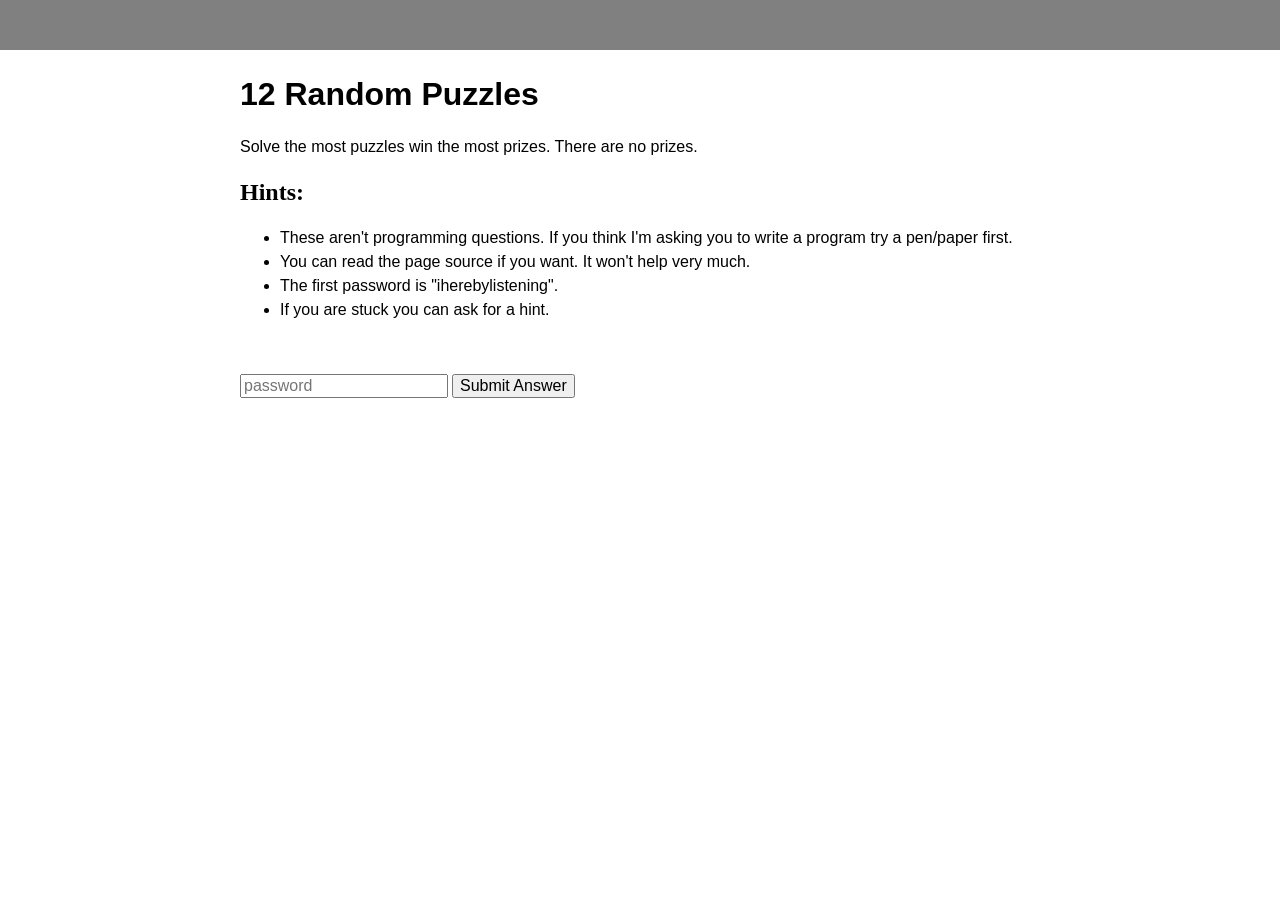
<file: index.html>
<!DOCTYPE html>
<html lang="en">
<head>
    <meta charset="UTF-8">
    <title>Puzzle Hunt</title>
    <meta http-equiv="refresh" content="0; url=level/0.html">
</head>
<body>
    <a href="level/0.html">Start the puzzle hunt</a>
</body>
</html>
</file>
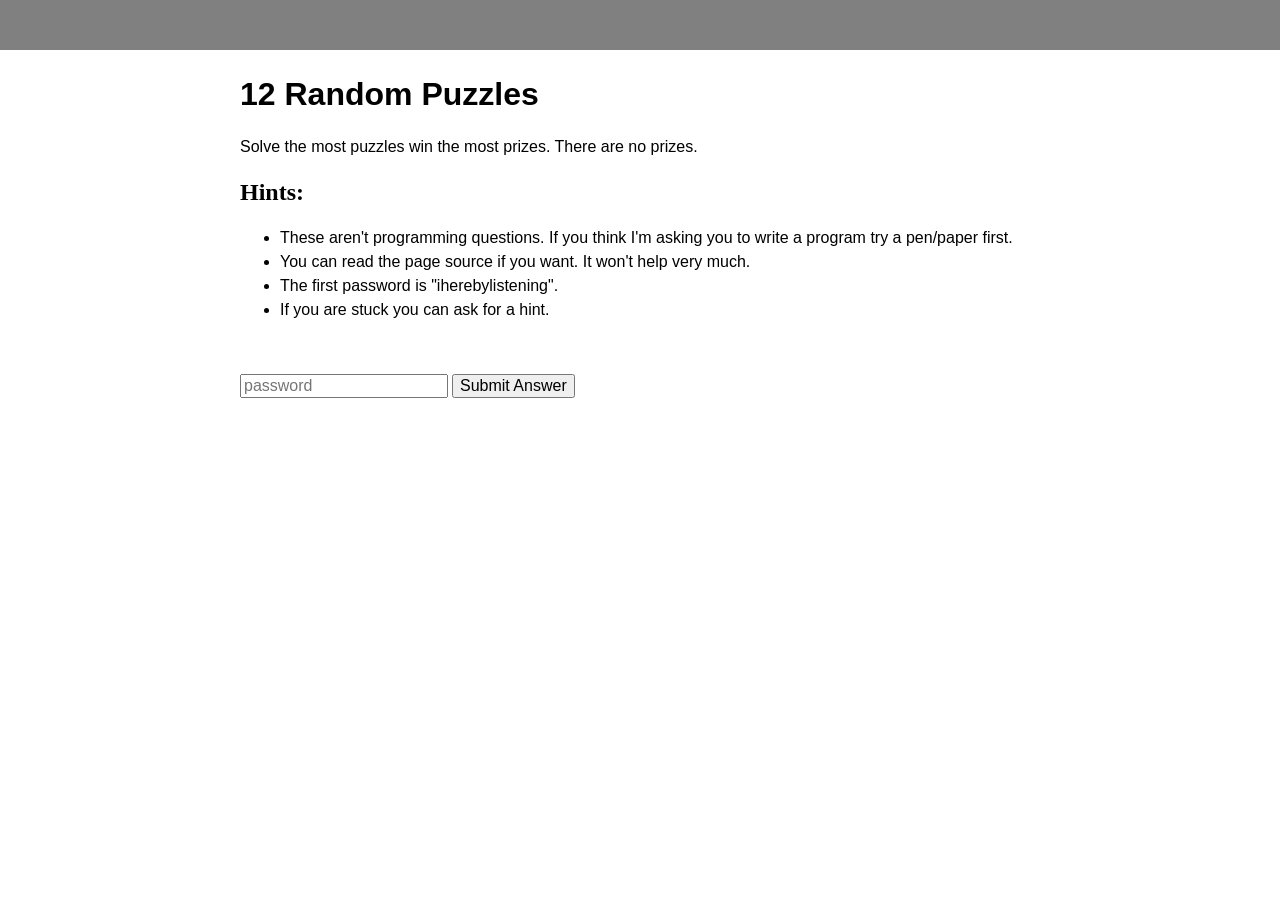
<file: level/0.html>
<!DOCTYPE html>
<html lang="en">
<head>
    <title>Level 0</title>
    <meta charset="UTF-8">
    <meta
        name="viewport"
        content="width=device-width, initial-scale=1.0">

    <link rel="stylesheet" href="https://cdnjs.cloudflare.com/ajax/libs/font-awesome/4.7.0/css/font-awesome.min.css">
    <link rel="stylesheet" href="../assets/style.css">

    <meta http-equiv="Cache-Control" content="no-cache, no-store, must-revalidate">
    <meta http-equiv="Pragma" content="no-cache">
    <meta http-equiv="Expires" content="0">
</head>
<body data-level="0">
    <main>
        <div id="outer-container">
            <div id="redaction-message" class="redacted-hide">
                Sorry, wrong password!!!
                <br>
                Url must end in /level/{this_level_number}.html#{previous_level_solution}
                <br>
                Or go back and submit your answer on <a href="-1.html">level -1</a>.
                <br>
                Note: This is an error message, not a puzzle.
            </div>
            <div id="level-content">
            <div id="nav-bar">
                <div id="level-nav-header">
                    
                </div>

            </div>
            <div id="main-container"
                
            >
            <div id="inner-main-container">
                <h1>12 Random Puzzles</h1>
                
                    
                    
                    
                        <p>Solve the most puzzles win the most prizes. There are no prizes.</p>
                    
                    
                    
                    
                    
                    
                
                    
                        <h2>Hints:</h2>
                    
                    
                    
                    
                    
                    
                    
                    
                
                    
                    
                    
                    
                    
                    
                    
                    
                        <ul>
                        
                            <li>These aren't programming questions. If you think I'm asking you to write a program try a pen/paper first.</li>
                        
                            <li>You can read the page source if you want. It won't help very much.</li>
                        
                            <li>The first password is "iherebylistening".</li>
                        
                            <li>If you are stuck you can ask for a hint.</li>
                        
                        </ul>
                    
                
                
                <br>
                <br>
                <form id="answer-form">
                    <input id="password" type="text" placeholder="password" autocomplete="off"/>
                    <input id="level_button" type="submit" value="Submit Answer"/>
                </form>
                
                <br>
                <br>
                <br>
                <br>
            </div>
            </div>
</div>
        </div>
    </main>
    
    <script src="../assets/static_behaviors.js"></script>
    <script>
        InitLevel();
    </script>
</body>
</html>
</file>
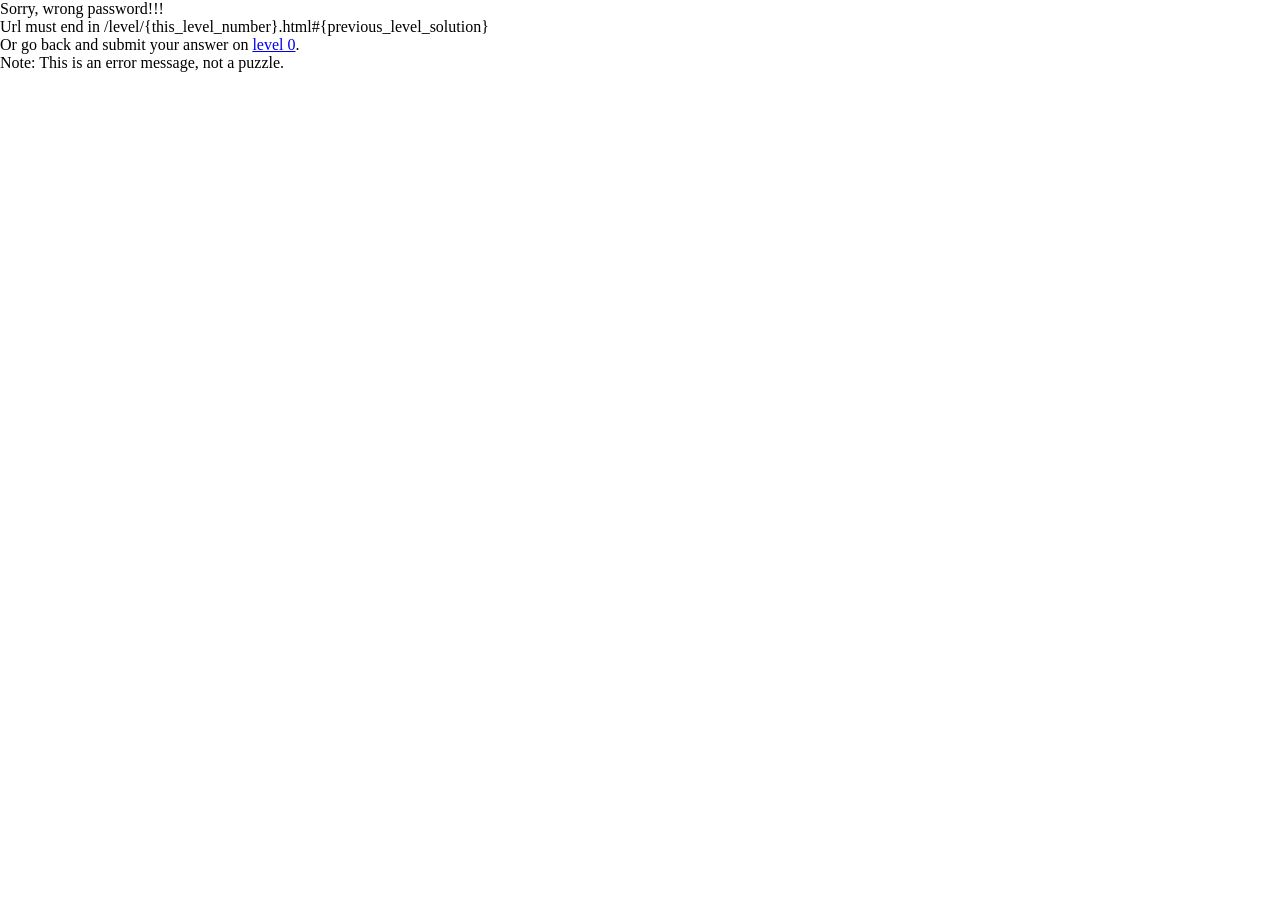
<file: level/1.html>
<!DOCTYPE html>
<html lang="en">
<head>
    <title>Level 1</title>
    <meta charset="UTF-8">
    <meta
        name="viewport"
        content="width=device-width, initial-scale=1.0">

    <link rel="stylesheet" href="https://cdnjs.cloudflare.com/ajax/libs/font-awesome/4.7.0/css/font-awesome.min.css">
    <link rel="stylesheet" href="../assets/style.css">

    <meta http-equiv="Cache-Control" content="no-cache, no-store, must-revalidate">
    <meta http-equiv="Pragma" content="no-cache">
    <meta http-equiv="Expires" content="0">
</head>
<body data-level="1">
    <main>
        <div id="outer-container">
            <div id="redaction-message" class="redacted-hide">
                Sorry, wrong password!!!
                <br>
                Url must end in /level/{this_level_number}.html#{previous_level_solution}
                <br>
                Or go back and submit your answer on <a href="0.html">level 0</a>.
                <br>
                Note: This is an error message, not a puzzle.
            </div>
            <div id="level-content"></div>
        </div>
    </main>
    
    <script type="application/json" id="level-data">{"salt":"xp8gfzhtN7FwHB9D9sSLKA==","iv":"bLW1kT2lMlGt4XSK","ciphertext":"xGr9ZmRAiF6bMcNfa9PsH8pfwz55JPtCKY9V2pD1ocJti/GogndI7YGDaoGcozCu0/WaThVy5VBg6pVY00Fc195dJ0DE1Ahmevui1fGdJIR3tqo5rbYrByMNeHcLhirHRGIB7peC/JHZHUEfV+XzqqH78z8KgB3geXo6NBry5Bs00iT1qa5Jtmi9e06WJrZFIutMwIo9mq8a/MOh4x5NyNNnH4J5Us/9Yqk3axYsBZxfgVW+KSV6lDTudxH5b4mf9sBTz6bDStuKY6043jCj9ZlX8/SCwlGIwVAdp6PchLK/7c0rs5WZzHpXaLcVa0lruDlpcC5Y8V4ZaQCvBvYu2QxbGKtpv07f4l1gT0BaqqTfMiXrU3oeNa/bDjHoi+c1za0U+8mhHFmkx3y7rDBkZpx3pVJZtm/NzSQk58mbKH5PbNMWl6ar9yffablMRubWPViwS8lsThu+T0E9WU/lfmRBts5B6aKyO1kCWKe2RR1xPAGN9WUJjBcwCYcTO32gNOcAxyc95dKd7YR9GbGUz5x8y0oKemJqwbHa7uHt3Ox2DdQUIGkwxcPbgWnX5mCcU/hGY8iTs33faueC4KtLrvHuOP1QNPxHMxO/sXP6LuIHtMBXtU6CjXCY8t5kA9x6q357jnIVzIY0Kt0VonbiGDfCphhiV+4KERAa+Y8PM5hPHiZmkURJSdC76YV3qTuYp0CvukJOluTGDjIONLW6LV7B1jK77PHwPgkO6MeKO3D8RpxeYcYfpGNg69lYqKUFYUpC+ybgBtnhaWLPMH2tFA/ugbWMBiOl84Dp2kdz9Ju+bh70sNkttnb4wYy1AlT3+scI/as7PwuR5Dslk0QWAv5PP574HDQ89xOBfe1uB+9dWSyiN6+SipA9c+rR07LSdPjm1zflDAkeFFjNN75SHL+dH/ZKUsvrYTUNQsq/AtO8bu4Fz92/l3hiAyTTCSlaguqmzeLFtQmpd//dLy/tHYx2thBaJheyk9OAvHUepvqBM4of2ZEfR8LmcIeU8W3fZrvIelZQRfNc+vpOTKypmDrFy7gkAQ30SQ7QlmOgJJyXr2EHalptjnZwIRECTnqGTtAJelzmJp49Dqhc9MBHVmQrf/lXpzXF+q4ZT4+wqB44NwhgqDa7gTDHY/Ws4BKRy6oN34sPF1z0xRE+rjVtqr1fsHqtvdjOiLhwoyxeKIv0pe45JaFLTXmogY1VEbdUYnNgQu0q38LETHTuw9csVuAaII9t0Qtw6mejTklYZN68KiRqvCncPPzag0YXiHM8/rD5pqSy3p9XdPpA6YU1OCSkFbZPEAdVX4dg5bdux8GWNtVpAdFoYM2UwuoHsbGAZj5qVdvPUuMG+hZxtgc9OBkjSIYvE+uMTROZ09x53I3eKSW1X9QpAR4t6p/d9m+VKSS1ekoZwWvNg2eLrCVTbkDNbvOcM4xrjO0otqZZvaKua37T8oZcsSH2s6iIAobRxq65OrBnoKF4SBqVaO+ClljLJ9mJZuWBPZJWS0P+A0g+1Dk8le07dGzpIkPBS/1bE5h6Quhxjjik+BuOw3mYGZo4CwV7gXSkkI+s1RI0/JyRxZpYyvRrOYAwi1io4SLWl4R3nALNacBHnNhpuyZV9tpLkqmvStr6uVI4BMcYVjZbGMEYabT7HzYSSp2RhK4gPABi2TZ6hKwPThe9x+QRwxYXOFejuEvB1LxzyHuVEI1K3sdhPtrsJ8GUyrUY+l4alaTk2V1/sLTadmVBOG4kGY2wm/3bMEZ5APWXUhWX+xUFjKdr9HvY5IfApus7s795K9bArROg4xfQVubngqUfUhN551MTRB/bKOU9LhDmpzZ1/LFsduRB+LjmEBfVYJZRw7Ec6/tZYkcbdiYDzCUGI8LcJJQVTs46lCydQueNHaD5wT+jLiJZD5icm8bw2k4VBh+C7x94BnoCuG+SLGnrdgJMSJfq5RZ99WrLWsFmeZ6akvSB1vzqzZA+EA==","iterations":300000}</script>
    
    <script src="../assets/static_behaviors.js"></script>
    <script>
        InitLevel();
    </script>
</body>
</html>
</file>
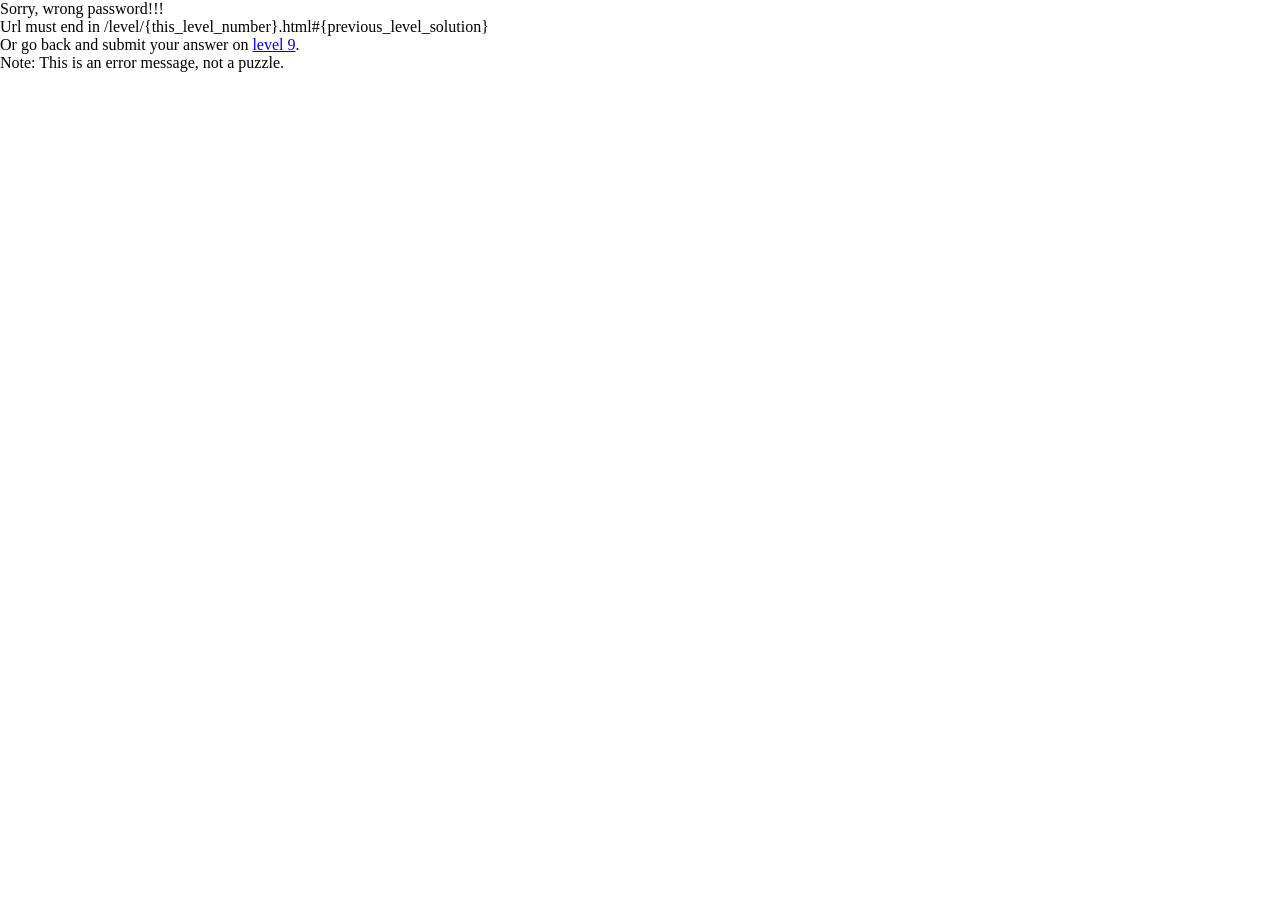
<file: level/10.html>
<!DOCTYPE html>
<html lang="en">
<head>
    <title>Level 10</title>
    <meta charset="UTF-8">
    <meta
        name="viewport"
        content="width=device-width, initial-scale=1.0">

    <link rel="stylesheet" href="https://cdnjs.cloudflare.com/ajax/libs/font-awesome/4.7.0/css/font-awesome.min.css">
    <link rel="stylesheet" href="../assets/style.css">

    <meta http-equiv="Cache-Control" content="no-cache, no-store, must-revalidate">
    <meta http-equiv="Pragma" content="no-cache">
    <meta http-equiv="Expires" content="0">
</head>
<body data-level="10">
    <main>
        <div id="outer-container">
            <div id="redaction-message" class="redacted-hide">
                Sorry, wrong password!!!
                <br>
                Url must end in /level/{this_level_number}.html#{previous_level_solution}
                <br>
                Or go back and submit your answer on <a href="9.html">level 9</a>.
                <br>
                Note: This is an error message, not a puzzle.
            </div>
            <div id="level-content"></div>
        </div>
    </main>
    
    <script type="application/json" id="level-data">{"salt":"bmCwB0eqydT5X/asbJtnhw==","iv":"yDmqnb9FdCEKryIS","ciphertext":"udDeH4qyyFH/fFHJRBvN73G51xU8NLGREc4sK8K78aE6dSEBaJNG/ymeW4GEadzym6+Kd4ayjDr40tbE4p1HO+nH5F49lUhzxyUZAMwY834gzpFjuZDYJ+3KmVJoTIhVdrwsrk7y90swpFRY5SdJV1Zg0arLF6LPmC/TojFJODtNnZCgpccvoGLno/pdvQrGZw0PxqjMeTRrGWrQ8f59ZAauyYuh+5x3GlSwxQY8uykYZoZHSE7Lz+epYTx1bOdcge3v7QTxWoU+87RFHUzbXII9dAtNrlwldIazY2IYoEmq3OXy9Qhg1hrBSxYrcprZl0sB86E7gLbmpjdk/9FjEp8w+NhiQwFiXr/X7H14yFOPUq8aFrBez5+eNv0hwtN+M3PcWE6bKVXqTmdkqqKm31GLaSWmkHIx/7FBtg9K4hFxi3+JNxZcWgs8o6D+gDpfxBQPZvVBYwsjVCbSXno2DjFmgBg1xe5GK7ZKq3hM/7yLM/jCC1DKzdlFpR1qu3Kqqr8NWv5EsR4Y0DDy4TQgInxJYhluaRmVSE4cwjfF7jEM4l3O1dIUYmwSagac2IdP3p4Eio16wtQ9wY/jcaXXeo5B46iI9tf6FGmA06YDWVNYGkJB+FsAiWPfINsrXhW7SQ42U+qJJt20CxOyMYNFriTK3ClMfOMYsZms4lZjOAquQzXu5QIUyFRrsKEjLzYzgdfTW7Ir634uJcsmvgHV6wBK0nJAE/C0QGjS87Xy4e4MrlIBBGBGCj96mv4zNSUbAhjSxkKucm6jIUlIX4HFfnW6Diu9DL5gQHKGYPL3r4lsWquqxQ/2Q9dLlTCwkiKQYjJHJxevX4jF8spVtIWOLP8+wamo5Y1SARpeSKB4R/xa9Ox/Hdd35ooqWoEjoGjQMUEHWYng7HN/U5YIC1VavGdPur5dcNgQrATHSVa3Ja53JVei+eAAXnHWFqasnDGeTLxgkLOirPQb+wjGFx0uIs3yGt5GOBBj1Be6jbPZ+1NOMpcGNVugy8TUEeC7jVmxEYH7EtOY6bdIr8Ib/nAJQdA3prt1W9q6klC0wjgLKqZHdOwa1q3FQfLmqi7hbOlG8DNJVJ3L9A4Y3PofAe0niYgHkSHvrXo+bEN/aJviN8MBxlmrQliHzX6otAIj1vS6+k+AO/BkkrWgOwxwjpLXAWT19kur8wM37W1X+JNg1ubW7HEn3cuW8Mv8LT0NVWO01lupE4pjQjcHiPMLDLfW02xJr4Qdxn0khm2wLzMhsLcSC7QA/qOLLTak2lx8aC5NpYgU2ApJz5TGBiqBuOZ9nhTrQPi6pS23z8uqP/D7d5cjlN3twfBv6IX/0t1fUMctWM1mu66mTCeXr4RjpLNxTqCL3q341v1Ij4GjSDT0TPI/MjKlj94jyYhEPF1wffRHABkYfmncwJsDm/jLsU4PjVDfR8dHZFq32ha7E4MgihRD/IM6sIvyPo3gc1G9sCBSOJG9Z0VxO8DZmF35JC+SmwKh7a67DVrz0rFYmE9iCgH9mLb/o7PXcy4VtbDx1tRq56o2kxbK7T6yR0VWpdQPBuPnnB2ktNOKXr1X3/59cYqWHWy82Z1XtqXD6KvIkAvQ31zDlKgyg6bcub0ADIsOBPSby5j/tLQRvfhgP5rCZT2v+rLUfImuZkQJxCdb00yM8POV6prgHT/Qw0fztROzYIopXg67WKdvkM8y4OnLxf1xnPEaQZfqowo2HiWw/x/I34g2kg+1VpNxkAYBvhmcgKovXdH6saRMtvaUd7x7Ozj5bGoJ/uh5Jirxc/MFbi+fb0tRor53QFn2GNx/D2I5ry3GptYqKHAiU+0/HY6KQqrNdzsDyd9WUtIIWMFYPOZA9Ggj6LmY97hjC9arbVxXIRnro1WMm3p+T8fc5O+azLbbulvXpmhHeWtZf9EiFDycEM+rdhpDnu2E3rLvdaReZE5S1XKUmAM0Un4j1L6NhLZ+lZENIxQ1+UZ2rMeEZtaAx1ESaO/sYMSbGlUr1V+tkkbsKIfVM6bOsRMU3Bv9Ki1SX7wBTHpg4/cb6aj38AULtC0ngLpFhR7NCXBvLhjA1iUpL74lUs7t667YEql3u+fSnq9s+hlYoLIHykX9ZJtDbTz1AYvCdFwQMD5RwqYAQ4qnpVbt+RmztILMC80oTkmmTOdnYL+m7rylxyvdh/HPLr4GIW1yj9fj2V/WAWIznsNIB6dFWRYR+k7a1KsAGz78gmaAYOQvuA779X0Kf5ykHwX6JfgA+BuH4JLVdBqVhGJ/CIzjY6/d6iQ0IhEMHA7dsdf0xTMJvE4wR6Ueu30W333Vk8gYwKlp2ly41DgzMNtsDmwB2emO8rIZFeAs0qAvhSFjrUuTqLp+i6UZDF2pwkgpL7ZnPd4d++ZNDoKn/HpicyAa6gg2uEShTtHaZqZ8S510KtZNEtZjdWrExARsuVlqYWznMTNMOQefyFeey+5Sk09RMPVGUjxtpm9XWQLKd3ZRNupnBP64dlmvDum2tapiLyX7Ragol5s7eNHuyM7+X5Qqt19hmLApjIR8GkC363kxu3+QXUxeSYRTstNgHM91nsKkG0fN9LRL0Z4FHJ/IUiIeU0/XTf71Y3mGHwrHcJqSvPEblSFcKuw9L3K4Q9+JtAvaJx5+KZ01kQ6r4Zt9JvWc6F14eHOKMJR1DfGo91/caVFqbgGUAHkQ7t1b+R9uxQTEfuGx8biDe22QMitJXVLM6LqxOmVwQ9vQVgEI2EUSbj1M+qDyyQtwnjnfZGBEwzQMJKCsyY39zBpTw8zZeT1fZ82vGaGR+IBpNg5lJstTWvMHF07K0EEEesJrrMrK9v4gUDkFg/R0ZdIK89WRVPd/dLl+mLzDumROopG6QakYw8Fbr6kcZrzJUZiYkPfLOC2P0TVUUSpRW0pKjnkYrTvDQpdtJIRgdjjB75B97RjnvKkd/B2CV/j2BXR8EEoQPgmhj+u6Fin2nN5/bwDKT/8zo1krPyA4odK0I2Bah4ItnS2/X6R9m7+LiVhC+GevCWQMT1PQNQSIPePx5fsPUF1cAnVTwHyLw3nBfBez/uTet0mFXZipsT2xoerXk/Fk42o8b4LhMW8Ny0ogySkMtRJCqJv/SXXJ/OODZBz2WdwEb9+TnfYm6cuL37TdwD+ceo8/[base64]/rb9eeOKnBrPI8L5t4owU1usLk4isLunMYa/3oU8ReqbT3s55kISKih4kMMBc9DFVL39xauYUHBFhHyiBNr40Do2tul6jVzo23tGYTsaa21oO4RV4jnhOibo1SHBYNTglqLA/WLaK4618rFMgfiOMTdcMnUGr2Al/EOgIUsO9h4N+32gHg7J1jWkcnsOsmQE/x6WJqccFSKjePRf3qMqPyc146X7stlgupQfH+P5bxkfpvRSGnjK3TqIwVib31PyxCJQiNWMGxi0SdA3JDNYq8GMG9jGoED9R2jbvq/NwxUcEQzXOO02VgsVHzEDWnGrgkG3r2CHtp3suXCS8VyYi4vmwoqd/P+mUOFbJpGGinOmggEikfy47d2Gsa4Ko2FoV+VpSxCktLjTujAym6OlnP1mwPYWc4kTjkXXgtAl8vMM01x8zSPU4YNAWwf6wLxII8dXYpKQX3VTSlAsnm4HViTwcL1Aa1DHgUXanuSNrhC8aRcfCH/+EvkUnuIE+/OHZ/+9/p3y/BE3vAXD/tGJSSpEnBcJZWaeKS+P22NdOo1Dj2ibfbf9Ly/EPGf1vxWvPP0SDgPwDxtYrzjOAI9026HQO1W/yqadOgttA5H2BFZr6BujXZvwJn7qs7pqYMYrXyJH59jpo21BmykMpdEVU4GkzqKYE5hrF1KWAE4a1v3B3NUFwk3Sgx/lFaolynh8qWPbTJeKGaiFdOl2Zp5CEMoVp+Iw6f56gJKvfz6VGr63vJ9Mu7qiuWV42S3avyHRmmB2jgdPKNAPdLRB/ufljxUKMRCaM9GBy86cwLn7jTcYIA4vbXMoHtLvQ2h3kmS+W+dHqeixsRyFWd+2GL/SwAMkCvrWJ3gBWVElTaoWz/mU8AYflOmcRaX+ZKtzhlR4oLXGfoiwy0YhR5PvW1V8Q3trtfilkaS9oIrWQTVmDrKnKTU7/qfZaoLtl117nYtbFtAXdvt4OnARepnGtcf6TzOhilGEIZZh1kkvWHTt1bRkGJWuyNMHM18pXKFWswNzkYP4LixmC5RyvtWn+bORc0EreF0dIuoF64NSLbVtQc7hTalmWUyRfIUyqxqHLf5HsK/Gta3oFh/u4yy04VeJ81RJrg3Jdj+zdDUDJH9HX6sw/n0z82zCxIEYOz25y79QvMlaWHZL/SF4sgVRz6Mer5uWUdcgt5YZPRDh6B2OaGe3wcqLvjGWghf4EpGu1g+/XapYEvOo5/4oqnxfYhs/Ab+LeZWrzRsOPr0/DrXwZe11RMK5Tmq6RkNRSEArbfkE5qcVy4eV37RdkLHPgc36I4dOen2Xym2BKV28lrw4EiarG526WqjG50rezIzYGkYUJR3bu2w5k7IoKEGtTfpO5izpRrBDTgFIkuEXcSZ7bjZtHeja8DurRsTWSdvVZx/YVIW7lwfHbjTkr4DyhQDbTO20GqldMIqHrjfT2snLXlOsMilYR3Wm10VWWZuCtpSkauVYJg7m/jXoVccS3vZE0LCksyiesD+PP9fPU+33kdthKIrE0iYGQ2R/aiGgAst3yI9OAkLYSzIc0uGO2k00D4NYSASgxtLjAkApPtWceQ5955+QJ8keMRK5AhKkpC1urfITV9T+c4uCBKu6L85hzl7xHB2RlUYzRNheE66G7Yxaxcxb4l+HxPN6gMX9XVSllfNxWQLQOWNgKJQvRiitJA/Efd1Q0NXjor/Gzd7jKgAbijQYbiwMrBYapGJ7KlbrsNxIW+j2AtOBHkpSqRh+QeASqGoCk31VY6jEt0vkRKWTi44mnUF3jE3uWlrBa3BLzExv8zx+6ga7d4uXhkvBeBo7/[base64]/mDzBGC2PQr97X4RymM2DbFozrwx6OHY2gsIMPiuD6dr/wDzmtS7UsAPhqMGAo1fMTuAU+i9MODP0jawJ1M8zjZFoizgV1c8Eh/b1izHE64LqvlMmioBiltCZGSEZZt68v10QWWECqdBDurphfzt1BFQhINcC0zcyTjYbgyI5sdBL6WCR0Ck+CoZY7lincZV9dzvzkcwiG5SN4XoLQnzFszhJMLX0oLu7d5/YMtjA1YdH7oaDf+QMxBhjIkiEzDlwy8989I8d96B7J9ra6Fwc4jL4H//7Gjh69Nd8AppJONeM5CCQDvivXMRW8tsc2ysWEuWzMF46fEvJ9amkOZfjhI46dBKA4bO+jwVgmC3CkVXY0Iub63IN31JAw5bVNmZylwFJNJxblzhYcQj94ZbWYKA2EXfbCifvvqWbUD/DcNkmybjDG1RSzK7uCz5H8pqLoDcTC6vTfQ9Sldwx8uAst3tKRTPFnJcU9ks4Wz2Cwh36INkdMCVvK+42VugmpkT3mK/0tHv/Ql7xiLoeayhDtASE8id+efcRGbuoyd/OUSIbxc+dHzsrbmIUyxl+fQlgT66HKI0LwOncbQJFZlfvC5DvVVQ2KdYsjYE0TNg90nn2/NedFZluo/IcZDuC864P02peWIdu6AAvTdMJlaoxbRfLaQ9lMK7uuAyuStX7R7FgT9UfYYbHNKg+lsjL6ujyWckQNziGPaH1gulfoImBZV7vxRrteH7QZ5MsNmO9iy3AF/PQ+ZEr66GwfCaOY+x6DC60/mBkiI0Kl+Uq+qopa8WKyHNwC+FhT6dOvARRUKThLyujCSwKJZTm+3Lzr8NpK/9IsyOU+r3+ZopHjW+Ok0C152BGN82L0d4xwu8HfORLVzzOLifBE3y1iGYaq84eIfBrJ3KCWfMmli+rffB+b5TT8qNe8y40M1Fswk2VLOZjVwEBr+dnHdel/S0qCqOdCs2HR1QkTBfzD9mT3WKzxGoICRMru1bjFVPX4SEcTE1449X3KXWuapbXQ6EdMu2d/1uXEdVuXdG4h4/wmfcpeKSd4GofnyS9EZofm12u7Fq/O33OgHzdzxWPWLkzaP4YOF8gr2tTdIp2qsyXuqwoDQUKNAZon4RHAr7vxhFr8pRxxMCU/gjPreSzLfPv8O9vWv2PweV0duNB6p4l/Vo9fAWQMDYiqoSHrTY8fL/lF35ewoXBzZ4UPbGUHP8nO9FxMpMtOho58e0PlxCSCqM+dd3REVhSNXRktq1FghR4mJPYyg/OwuhrdkBGi0DcZH/0QgG7C//jagXsNtVgHAyx7mhc4rEuVG0YYc5PjtuxYothhMOSOUPQN+6MP48QVo/TuFm9i/JchZJGBGBSbpbaUK7tqn4mY8zLr+595XkkaroClFPbbns82huKQ5eX8GghIhcABvx1F3eZS2vq99K2hdmKaQyvtOnnSPZN4moD2Sjs0oo3nskob8bH0I1nvS+Xlz+pGSCu3LmcXM5A1V/WRWxK6Myeh0PMTOOPhKfSG4P2gZIMRTOpIpUByILT7KiWX1Qy6U7qNw7fqze5z3d26VDKiceyOFWEyCsmb1TiEYbOtA9bdC43Rors5iNWoRflmngfQi/24wozXBoUzJBV+GbTH7z+kPXAgew3rHOxV8z6CVpmVpoSc0+7CdhPgXXZwb/[base64]/Md3xSMRUfZV3+8ZykH86wR0HeY4KgxfveN6zC3FT0V2Ii5e+CJdAPncFx49vbHs6bozLjSSeaLOrP9o4LO8GiaDmpl0a2zKHX7xF/8H9tUJUDz/C32ZJSMTiSERUDBqrAgSGECQYvLHHM+w7vHzVFwFwS8O3ZhmSB9YFk9bneyKwKBnYqUfs2PwUDeMb6tYCFmleh5A+n8ylyUHU6cWhxBpXoPzGVgq5dwDP8UETrnOkU3DOO3yMvyoShytJKrUTPCWhPv9vS3u3agEQOGrBkY4Sv6+IBlnbzF0Z/Vk2rv+cWRWsPQiYk9IocxQrqxYgZAsOp9OnCkJdkfJ3Fz4bdWme2hyj63e//O1D563531ct0GOkZNMkz3FfkoHhECrEdglVYMMN2YqUsAjtMbNITG5soQ5x1V1H4QMccLWyFDdA0zZ7WrWiY7xuCatnNsFaBvBww5DkSEMOGs2MJGNg15OfXuBpbUzYHfH9aO0fcTJICi43qxJtEirVSFuoN98r+qzNMpDTM/RXvxNRRNPuUXdsq30wqHN7g3X8NMC9KrRjJxnhsSN0q4Vy9Liw74DzpYxd+mmYXSTCE9j0nEgd3sZljGRi6H3wSSsrM2","iterations":300000}</script>
    
    <script src="../assets/static_behaviors.js"></script>
    <script>
        InitLevel();
    </script>
</body>
</html>
</file>
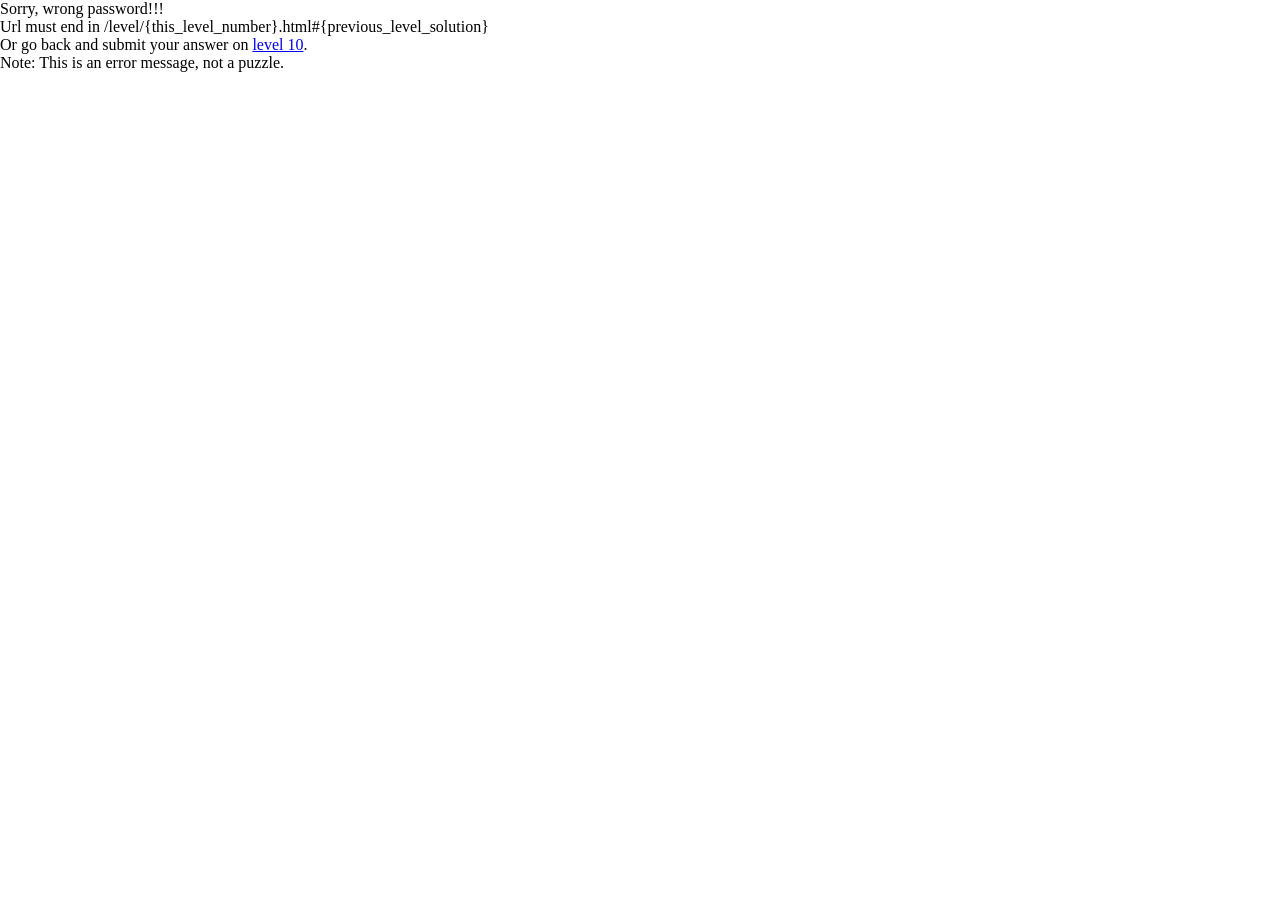
<file: level/11.html>
<!DOCTYPE html>
<html lang="en">
<head>
    <title>Level 11</title>
    <meta charset="UTF-8">
    <meta
        name="viewport"
        content="width=device-width, initial-scale=1.0">

    <link rel="stylesheet" href="https://cdnjs.cloudflare.com/ajax/libs/font-awesome/4.7.0/css/font-awesome.min.css">
    <link rel="stylesheet" href="../assets/style.css">

    <meta http-equiv="Cache-Control" content="no-cache, no-store, must-revalidate">
    <meta http-equiv="Pragma" content="no-cache">
    <meta http-equiv="Expires" content="0">
</head>
<body data-level="11">
    <main>
        <div id="outer-container">
            <div id="redaction-message" class="redacted-hide">
                Sorry, wrong password!!!
                <br>
                Url must end in /level/{this_level_number}.html#{previous_level_solution}
                <br>
                Or go back and submit your answer on <a href="10.html">level 10</a>.
                <br>
                Note: This is an error message, not a puzzle.
            </div>
            <div id="level-content"></div>
        </div>
    </main>
    
    <script type="application/json" id="level-data">{"salt":"QyBDMGtXm3zJ5ppcZQeRIw==","iv":"lmcQssmBddkrQ8FP","ciphertext":"OB5RK92yCSsw9gT9nrA8qmjroTVBsmrxgZg0jBuciAGEVL9ywkqpdCvkQJRyfovMCyB4PkEFZdWWPMH8qFJNNRr9UWqgnE8YYmF1b2LzW7AtoXpXmqB40g3g/BqWcn+aWiGcMOBjTll4G85pr6ISUs3yIaCKijpN3Ls+eVm8QFTO+3Yh+ooqBYWUdVPaex1ipqf1PuRr1N5Vfv2FwemMO7F41Gve6t75vAiq0mQ+BleHQqRgO+eHqT143mqipysbvijZYwcmYNQI0CzCKy6MMlyHCznC+tdnAFP/zYHdI1PEtIiqRUk0ffs8dw228uT48oqRJYGTkkkQS8KndxgkISpF/Ukvhk3m8ZIIXWXgFZe01eKkGO5udDpa+D8WMh147nmR68jggp/3Vw/SmIize2kVDa9yabzAwK68gtSw4WZZbFtRnnOanH5qWAuLlhSjZcl9oo/1TDbmColx2v3H50I6h5ET+lWdJP3Mxh8QZ9y2JLCpAPGuUl5N5pY17NmsqZ/3FG3oFxoHV42d2od8K85Y2yLkTPal7o5Hb1AMj21IT78AwNaJz8tWGBGy335iM4XTPFrVedO7gZ3at2FwFUolgUw9z5wUG7+nXS/2W/dTTYGsqQIGhm3w9uD+ufUn6n9XLcoVX7VNVuClr19H3Gc8HR8rxo2MqufhdoG4ciHOG6NK9vjYNvsV7r5pQyix7ifcuZc1cR5DtAm7roZre/H9evCEo8z7H9FQZ89DXm0RQgJtjY3LJxfT7GHfLJMae63LuQ/VQteTejkECEmmXFR6RA9GO+BGiz+8X4zkvLsbe1xcMjcICTx8dp8+BiM8+i4qc65WT+n0NCAYmZwmBFvRhxtGzB2MIOH/5QVSdG71NpFATQu6+MbY+8vEpbSr9gXkvkyqryCnH4bHHav6hKTtmDmtcNYNxygPs9vpdK5V3rA3u6+yqrMRC/wLWFDeLDTTfRLpfjFaPQ+8ek+sgQNakw+Ktn3zwGPt1xX1uxt/z7LakU5aHXP7Et6pRM5qB+NMm+ySg2yi4/D/4XYnP9GStrK64TQ7edWKVsE4l17Cj+BDkaBEjYagUbE5ZgILDt5YFdLqqQnJd2ayTFj3I/g/KNn8AiaTwMjTzK04yiesR9jT7v8RW5KpyY1/kfTobkP9zC8P4THEOnQOLN0fHJuE94EHEMyM1UsK+b9riQjxTfykWGSMXfLNprY9nWvrUBzxaQDtzzpffB7rvFPBEfwLIbfucdU7cqEHorTgqNj3pkodIRU+lq09zSFHA9tej8w+C5IZl3ImcWPVBTcEHrTTEanESfSlMooPseAS3xo+MJxmNx7RrTnmAK958rxPawL/szrz8CavcfBa+dbiWHBfmHcUVsIEjMqyWgtiClnBXYa/[base64]/ifcBH2yaqFMz3nK+YaItWJqgRlbVFej7j468/+eTOSYoEwwDWp3IGwWGyaumApu9DaWuTO7bnk0b0qPuHU3G2ulMnw92HM12feLQ55SvQG99FmuifCvEiLPAJM/txr7uEIvpYzfxl+b/XVcGYa2yX7sfDdo0UUTn7g0yQzeN1i8/nk35s4h+iu98aJ/Tv8RQRZUiRVbR7oPCcdFnlTlGoPtQdvhBzYDcw2gF2fkPKHfjR5j2+6ru65Tnqxx4ATiCcExtov10g2zBoIyomxphwxCMH6MOMsOyFEes2oiI8eWiYbMVnW01y/P7q5OcW0YMwSXD9k41xfIe7H29cCWV9s0TFRzbbmEEiwzi3qsHZlT2FJljUvz0lnDBoy9F/3Ho2FirX07x+kEuGa+ZLHXg3VuX4LxbTGhc/9g3wKCI2Z5j/f1H2JSFZiGSjmhet1eNUS271RjtsOmNOBd/eIXJOXdJhFcbgspJsaagaZsCNAWUT+BAMJ3Y164zS9kFeId6xnMweCvofX2ZCPdES7dq0l1e6CzQ8Ss9ezrRC+ap6Vj2yVW2gYitIafKL8OF/2fEmJEUFvvIIZlchWvHtzSX8Ag1Vaeii015RHlhjEk+U1AURVfd70VT8aMSxvYIDos2HpHTkd9puCoeyHM+UsK5CNNYczCC3PIBJvD5t86VlO0mEwFJM1f4pNvY1TsksOi02w8dYAtsxZ/VJDwpf/fEuQpr8K3FmcVh/QvjFb2+w1Wzo28uItnbi6miBil0l4L0f+DYY9tsRYcx5baTHDrlNm8q2vprPK5kExvK7FJIxrZlguJpUfrgD2gUV2p9ueqRyAXH0Oy/T9jWrXEnS6VI/AkA4VEYMKjhx/2jvD7M735PeDVOk7y1NdJaEEXAUyPQ7Rx9hH3qVI37KXp+4WlUNQ9vbCJYIXPd1oAe9kJcuK5QVBwt4oZcQ4hzuSISUhD17AdcwEs7dNlpTAFJYulGuu7L3XUkC5t2dPd8BlAp9RMeoZnRtTV3WmlL0McKw4GfHaBBTaPMCjvF/sj8aFu7Tht2GIpSBqni7SlP0nvhr/BlQeowrfwWDMizNZ4mklZfe3AK7cvILFHrVOOu2F1hVoZl86mfaCbIci4Xtt3KF9gzPR3+YyNwZOmm4H7yL6cqEZ5/5roqSKval1Kju4LkJbFC5WiwojzLL+82vYdNbumTK0MoMg6yxpaMwBIREDTMvyDA++m/aV6DCi7bfFGYrMTHZae+q61c+Sk54+Q2/KStFj9H3BYcCWGunTLzoJ9vQES9pYJh+CRSTCBf2UxUy/9csovzLqrtlFUHkrsZjuuVM0cl4EQHnbqRINiQG5xY0SglRk9uGZBdURkQ0m5rhGt3yKgQ3FDnEYzCGoHl3xaqmTnPrtjwRr1NELCy16ZhmxciwwIzd1iMuhOe1L/qt1nrBY6b1pdLNBdxjaXlWpxC6lVe2ckD5U2OQc5TogUgjh992QY5+AaIjzsQVWeKFaTqiusTtjLbxVGN2/[base64]/pLwpi7riG8ZqMCtt4/1iBcykpfffOhZtwLVyKVf7sNjJI7emNWosSIErDcZ+uLKAK4OdCmSgXU52CLPRifhBYefnz46+EFEcdVlbEgLpjC2pl/AScXO0CVbhbTKTrgbyTPJvDcXPdcoLlKv1uoFgkNyI1Wq1mUNETqpx86c4XEF+Fl5/zrcnGVtKStdbeopqz/vfhLeHoxrqHNG0IdCRBUidhBfPyDaSuAM6FfwYnLGRRViSkHZszJNyRLSRhk7+yHti6OHLAv5TdDkGjesdS9HoUF5/[base64]/GeKTewr+OrUmDoyD5H2dlry9pH/UWlUbyfpXpWTp2WWhSp/GabVC/FMYTi1RdrQKHxecRoulJcQHiNnRxISCB4795LCszVObKIt7KErjcvEf27i9M9Jal4m+oN9E46fBcvASylLqCeb9NbXqyqjEJC9dkbpIw/[base64]/5+rZAvKPgkDcoMAHb3nd+ToJfuCvbgcmKPYg4SU2xOLua5fxF4hl9dNBviJSclj66H94YRUSTL/AEN99/cpYFZAAperr4Mkh9WLSu+5bBfWUDAc9sUVPEwNRzjJW33+UJqgsOtwGfyllkgwDW8Sv6xELCWjTaD2AewqNwBcxxnJEjZaKD6hpnAoSV45j9pyPIAlYMblVoJ1U/thZeyLbX/E7aJaoJjUm0Sj16eE2g1LnGVR7TsTETXhHshc6WmIke9K96NZMUurGGvtEBBBfddgWNmR1FUiigXzJxU61o9bF3bVOtluKXipinXUh/KDlt9dq1ygBpOchkLXAl3uoPlA7oqVgU6PAgV2/qtQiQpOQcFMkKhsmt3HqFT0XdCXrLtbHdx8ZxIqov218tb7GThsQCM2t2NZ4O5q0KraRtM0jpDFO9DsAVUblTt1HVePDwL+6RDkLksNR2C0mIkCIJwU/+Gi+e7Cr+/j6ie16MIcEnRLhprnTw48oE7XLhS6BY65OdrcSqQtDVJt8KeKkvAVAOLK5pMTekSa4KZEBI3kiYatVs1a24Np4WLl2wwKBzADZA0fJfwW2Prhy2R+mAg1Xdr9YDJDxcWjXTSUSnJUigWYDHEKETrJ7c2lhcQN7/yHTmowtZn5eKpB3cnBL0LldCZNBatXX2E07edISV","iterations":300000}</script>
    
    <script src="../assets/static_behaviors.js"></script>
    <script>
        InitLevel();
    </script>
</body>
</html>
</file>
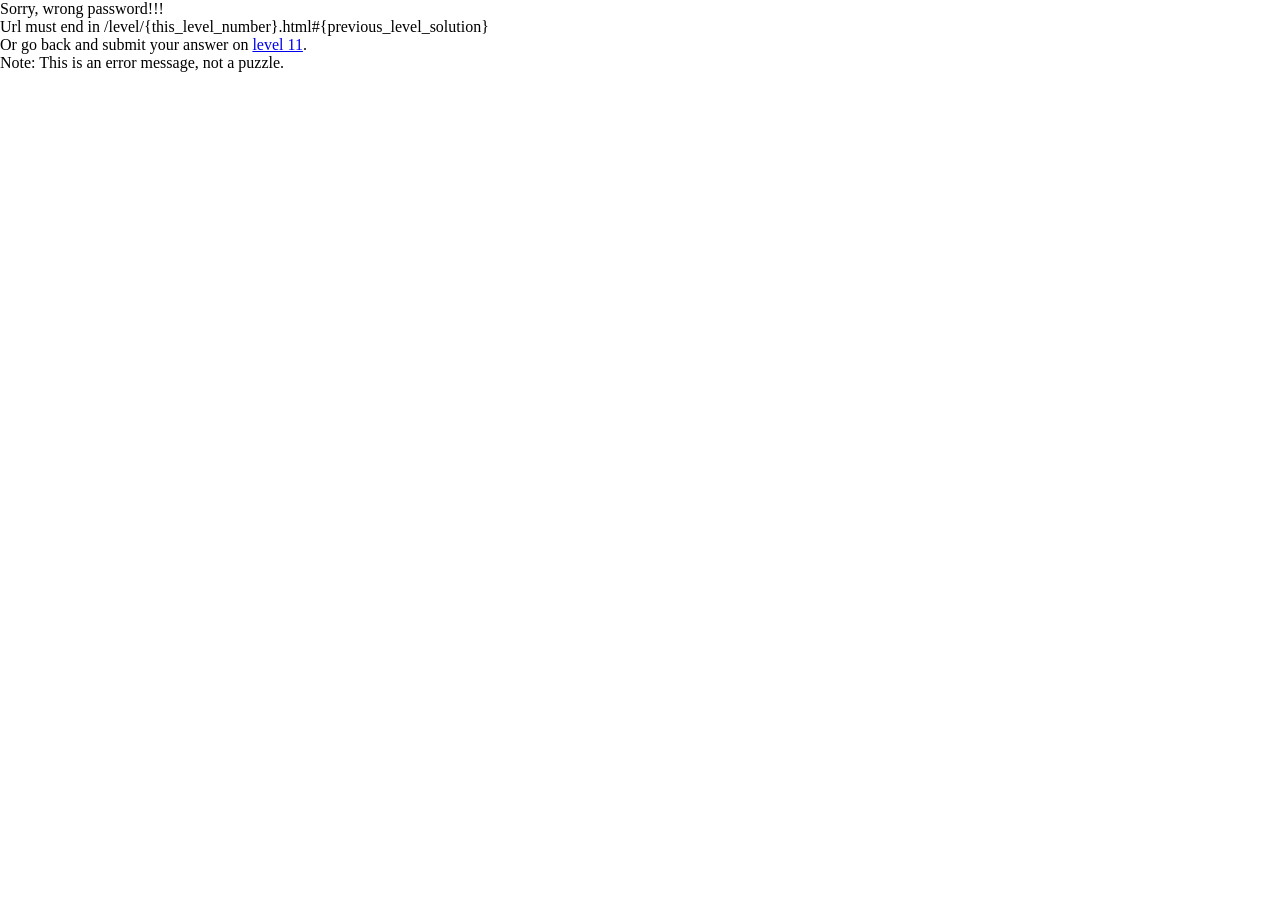
<file: level/12.html>
<!DOCTYPE html>
<html lang="en">
<head>
    <title>Level 12</title>
    <meta charset="UTF-8">
    <meta
        name="viewport"
        content="width=device-width, initial-scale=1.0">

    <link rel="stylesheet" href="https://cdnjs.cloudflare.com/ajax/libs/font-awesome/4.7.0/css/font-awesome.min.css">
    <link rel="stylesheet" href="../assets/style.css">

    <meta http-equiv="Cache-Control" content="no-cache, no-store, must-revalidate">
    <meta http-equiv="Pragma" content="no-cache">
    <meta http-equiv="Expires" content="0">
</head>
<body data-level="12">
    <main>
        <div id="outer-container">
            <div id="redaction-message" class="redacted-hide">
                Sorry, wrong password!!!
                <br>
                Url must end in /level/{this_level_number}.html#{previous_level_solution}
                <br>
                Or go back and submit your answer on <a href="11.html">level 11</a>.
                <br>
                Note: This is an error message, not a puzzle.
            </div>
            <div id="level-content"></div>
        </div>
    </main>
    
    <script type="application/json" id="level-data">{"salt":"XMGHwhEHZGmEBEanuLSrew==","iv":"/dsgiWilvoMLMUwd","ciphertext":"6ohvQ/rgnRlox+rv+5U+8tDjkX/s+KZ9RlAOMJ/HNV7Yjmu0oTP8v7it3cz4aTo5N0C7/NU+RTBTWysVGG2lVXIVx9zueTS0PzuMBqZG6cVJ0a78lsPx5v/yx1/t69LdeOlUQqr/A/rGHrdpQqFxMEzt0guO8nFQ2lsSCi6bAQKiHpimFNkhnPaoeDZD1xKyLsX0H2MAXp/5wMxDLdp0l2xZnrmw68z9pthsnehILjSIGCIaaDykhFX58xDZ7Auv8lAYhONG1ellraW7/qXdCCcCm3gHml/uDHvbCdOxYPfEXuLuce2orN0NVIiGvWcRuLiHjKbWjtz8zizPQkwQGew3xyac/L5Q4HZgTJsHjPNO3mPv9HN2FIhjnp4EQGOJqcfJ8fUpOYK5KjtC0bsu34UiTlK4vfWbS7Ph9c7ogi1l+tDpxNFE8EIcbibegaFDHcR6MJSmw6JLBl53ckKXNFInljaLfMbNBWw+oaMDjGxflMe/0ZuBdxQSfkcrJIqdQQ88jjGUPVnSmADsxPQIeLJWNLZeC/oh8GNx761o7NJ4uYV4Qc4Xy9+2xODTI9vvPtWjqKXWQj8E4iS+Pme2dPxeeWeUVfRyfAmUusjF0msxz5yUpTyea6/Ot/J3UIj3NmMxpqoMAVCvcpfFjYPMQyp76haTd7MH4c9B7B8wqXGpZd0U9Zouqz0QFe/3UqcYtsAYEZ0uNAJ1vlJT7GDSOj8Aj64tn0AlCG3CZYrMzmw19k+SDjS1V2dmE2TauzrXIxUEkrQK8JjogqXM9g5yZntKPYH117q0BGg6VilGUsx5joC2hrQ//[base64]/FZwWbuqmYJdMyJuUk3U1k2Hjje0SJO0uq5HSZUWZirYIIeoprlVqyT2PgzWGn5qW483y/A0JkLnJicHZGfW/UET9SyLIcfE+6IPbBaMC9my+Zf+ewVFTvn4sY0Ld1jpXvaxsGAaz6QCN/NLK30eX1MpZHnaTVmj3mle2JatInuTuPZGR5/fdLNUbPIaCMiPpyQZeUBJi+9Ky5VTRbFS6PSRutPTQJDdlntAOOVOrFHtJ5ogJZzdN/z7PtsBqPfowfjC2fxkVLf9XvnAzT9V7MtyExAyNsYVnKz3fPTilfISTMkLV8YxCrQkobWiPUs2qrkCrbKsdcyu7OWAp3q8Y5qk7JTPYh9upZO+ksEp0vgvI9EdowdOnlp12WZlcr0Ev9XGuJ8If7Ov3dA59+0InMLElc431Dny5bZZt7IuTEVYGCCX/dZfdVfKM1Xz13zeto6F+shz0h91UQEgsIk9uam3tCiSfbthZVnrJKMU05k4xNk397h8miiIN2zjRfuhYjLuj5J3k8+/[base64]/BJcU+JKEXQGutOgh6+O2eHQMIFVeyxvqyMX6PdBoOnAbuCRR6U6FGlC783iagmHv+kOSMPf3pJ19tatmz7qEt5EYu1v8Jk0Fh+NrLtawa+4SCo+oiBIeJlqDs+A9bLYh1RXOd00TYm67W9jo/26/JByszNRRCC+vml1nGNRa2vXNjnq05yC/+D9uWipF1G/XVpzn1K/0FfkxgnBjfigMDOfaOVJZVwK3/fE0Nrh9qkrAyr7Xwj9nf4Ru/5HnmIdFkUKT79ASmWHtfaTkhOzwzgJqcNlt3Z1+k6ZIIsZKxuSFkdrdbElnKkxLmVL6Iku4EUPFjCnM/GLjD+bUKnTmSNubiRfxLWiA4GkhDMn+xBv7TdPt7xuBORXRvATlcwkNFcw0pcU6+Z4h2VIue/hI6gEBrs3N6QC6ncgOWc81JPPNgV1Yl5Hs0H2w5g+SydlCPNOj4UcctUEywFWSHpu7J33sJRAmotTysDmzqp5fLgXx8pXLY6EoNa/OzW/KfZkAHfEu5BasvhWpilgWk4os7C2Cq","iterations":300000}</script>
    
    <script src="../assets/static_behaviors.js"></script>
    <script>
        InitLevel();
    </script>
</body>
</html>
</file>
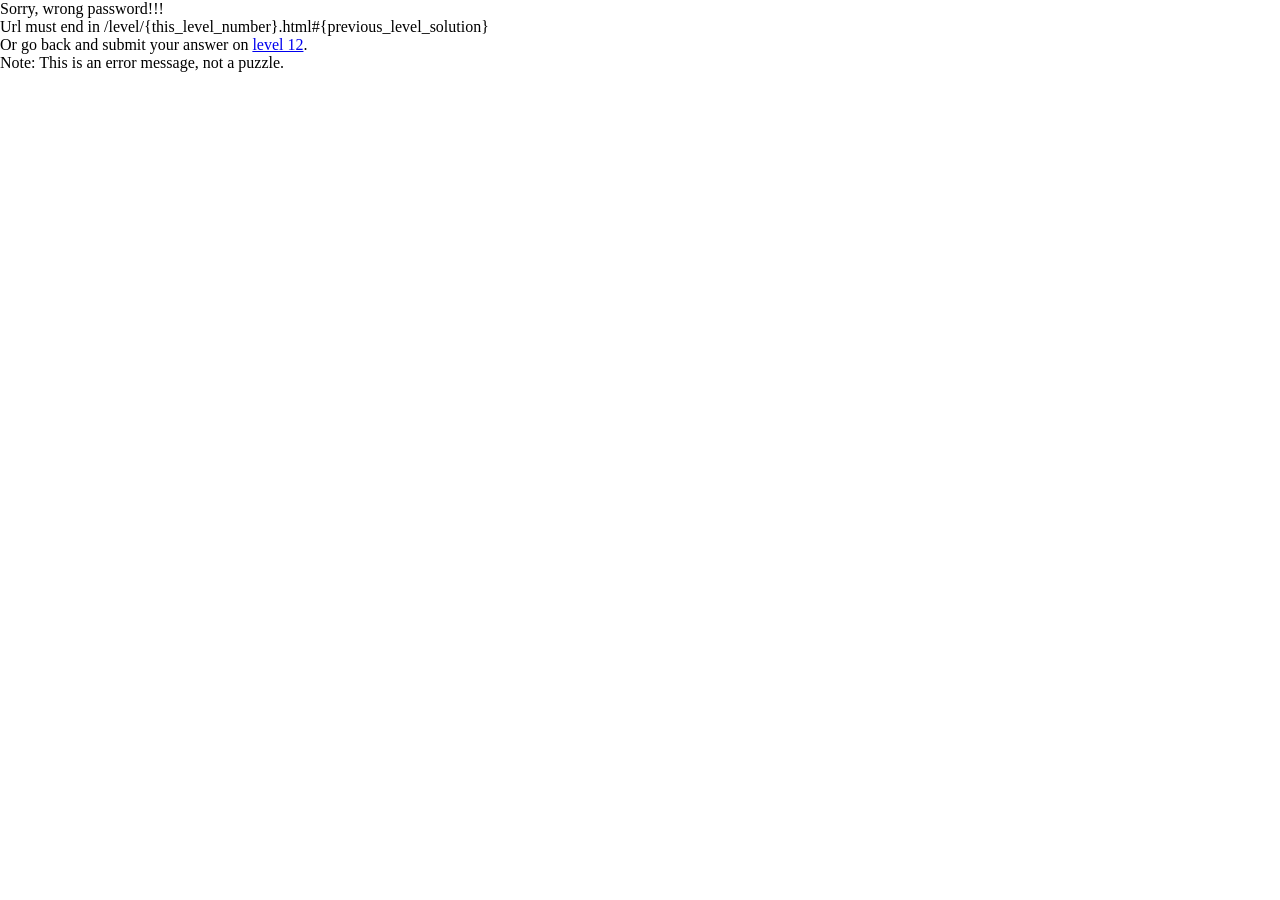
<file: level/13.html>
<!DOCTYPE html>
<html lang="en">
<head>
    <title>Level 13</title>
    <meta charset="UTF-8">
    <meta
        name="viewport"
        content="width=device-width, initial-scale=1.0">

    <link rel="stylesheet" href="https://cdnjs.cloudflare.com/ajax/libs/font-awesome/4.7.0/css/font-awesome.min.css">
    <link rel="stylesheet" href="../assets/style.css">

    <meta http-equiv="Cache-Control" content="no-cache, no-store, must-revalidate">
    <meta http-equiv="Pragma" content="no-cache">
    <meta http-equiv="Expires" content="0">
</head>
<body data-level="13">
    <main>
        <div id="outer-container">
            <div id="redaction-message" class="redacted-hide">
                Sorry, wrong password!!!
                <br>
                Url must end in /level/{this_level_number}.html#{previous_level_solution}
                <br>
                Or go back and submit your answer on <a href="12.html">level 12</a>.
                <br>
                Note: This is an error message, not a puzzle.
            </div>
            <div id="level-content"></div>
        </div>
    </main>
    
    <script type="application/json" id="level-data">{"salt":"/MOgtISS+O1p68B1KcwTqw==","iv":"bZZCbbK+43yu5Dhm","ciphertext":"rVgLvPyd24nZEKQ45v0DkAmeCTvUtjquQ3wxs3lbclP4haCe9953DxmAPl46ITZ/V9x6Ggw03xyDv+byOfkFSvAgLrm5ctswts7bqTwErR4+YcIia1tVgSGAUXTHZ5ZAT7G9CkhuW8aHK8ioTkat0Oc+BRBMQY0110qfr8sf4UmY0ARFO8bDQtnYxyq5dATkPDqhR+aOK2nw/VBbF9VJxEMiqJih8POjoxC5Sus5wiDlUz9R+RIydy/iXp94VP8N+j22+qOPQ4TOBOM+4bogaNvZz/kVepE4kJLK4BOzcNjp4/mVdC6yrD5xPXWfoX/faduEFCD3O8UiGlKDA8Hd24r1b1VwFkqalMMGi6KJ+SNEKGO12GsOTDVTHxrrgdL/9zUmetsAS+pCWwkQEybjU6ni1yAG8Iz1I2LleO8WGMrgkxqiODQuy7qB2XqaJIxEnO08HBQ+aJ2Y/71IvkRv2vjjHXQbgmN7xurMXuM7zSG1AjcDwOFllUCJrLSXDbaMrXa5zlOufAdasWOyi29Zb8dEwOLwgBWpAuPeGIGqOU7GoFTVwt+pm2/OsO440mVH1t1RQ6e4btxQd9eiDm8qkE56frGVpQ35m8lGjt1UTsQbDG44ZqYbY1MNe/mkn4lhG2901NK4zAMIj3o0pa+MOkDumcaeZU4RLQFkWiUSovose3QOrerV9ORsmzec/B+gGF1WvejF1K66GChc1/orUAHjzbTyPtt56fRkFkBj3CUAqYVXWkQ0w5zJ3amuxP+diloCzkajeL1PQz5BRKMczrsWorEK9vSxtAmSraIZvjWiXjsCT4CQ+A2Ycj9xu3nLrInj1AJMPc8yjTq4weUHtbsD8+h+v52ddSJXpsDLlEv30O+Io7JDyfKLHC0fbILDQvJ2V10HC5fX0/wbVBzFi5eEXaHpWq3OTDWUdI0SU/seTQTkZRemeeGVX6batXCitNj4yfkEA8cMHiiAC/J0Lv14kIdnKDgDW1z6vlYT1KQXF7wUdGTv8f4hzQSa/uK54CYYCRLEDXdSuAdFlEjNJGRUk4rUYsQFBbS4nmdg4V3qbR+xjpbmnWU7bi7vkdmlJL8=","iterations":300000}</script>
    
    <script src="../assets/static_behaviors.js"></script>
    <script>
        InitLevel();
    </script>
</body>
</html>
</file>
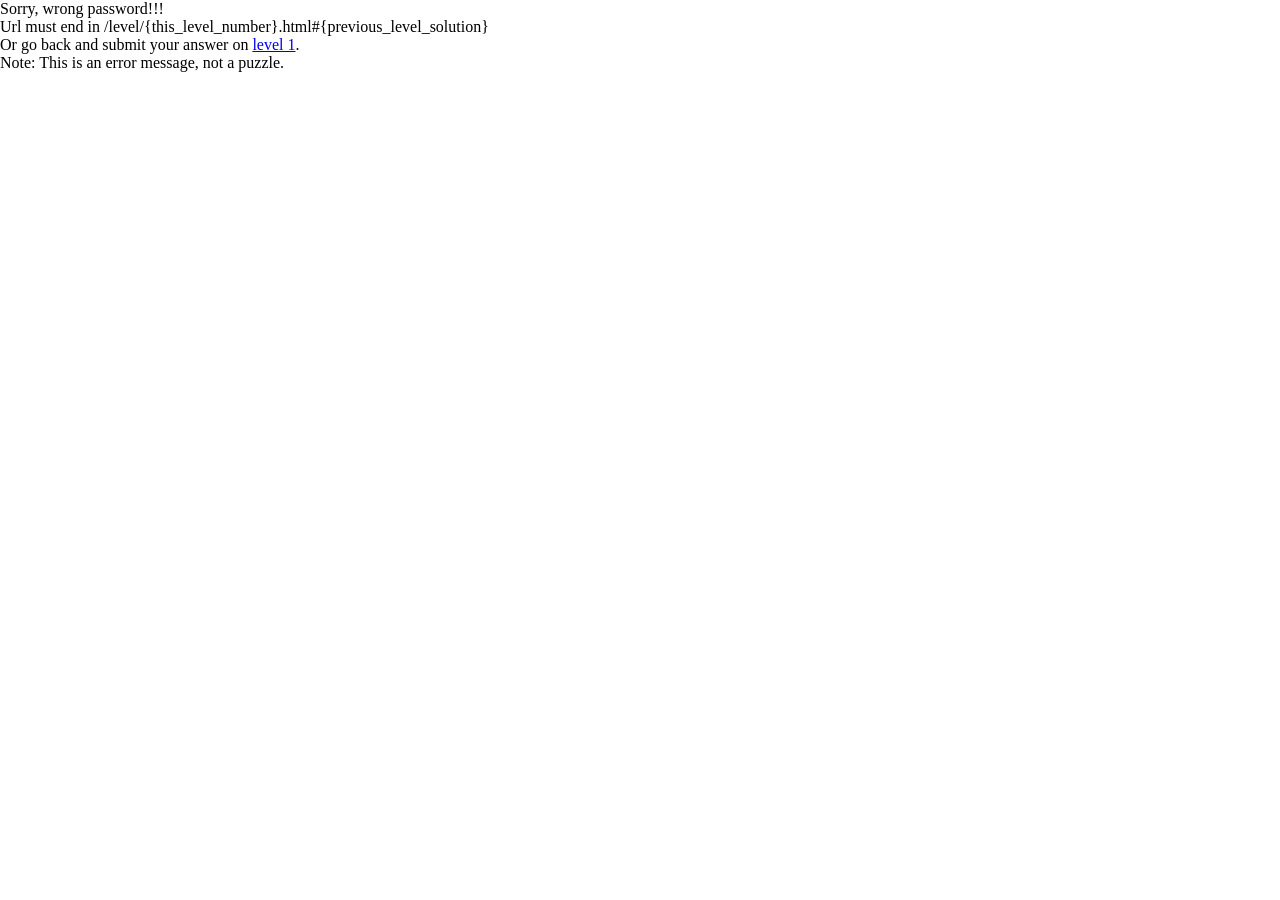
<file: level/2.html>
<!DOCTYPE html>
<html lang="en">
<head>
    <title>Level 2</title>
    <meta charset="UTF-8">
    <meta
        name="viewport"
        content="width=device-width, initial-scale=1.0">

    <link rel="stylesheet" href="https://cdnjs.cloudflare.com/ajax/libs/font-awesome/4.7.0/css/font-awesome.min.css">
    <link rel="stylesheet" href="../assets/style.css">

    <meta http-equiv="Cache-Control" content="no-cache, no-store, must-revalidate">
    <meta http-equiv="Pragma" content="no-cache">
    <meta http-equiv="Expires" content="0">
</head>
<body data-level="2">
    <main>
        <div id="outer-container">
            <div id="redaction-message" class="redacted-hide">
                Sorry, wrong password!!!
                <br>
                Url must end in /level/{this_level_number}.html#{previous_level_solution}
                <br>
                Or go back and submit your answer on <a href="1.html">level 1</a>.
                <br>
                Note: This is an error message, not a puzzle.
            </div>
            <div id="level-content"></div>
        </div>
    </main>
    
    <script type="application/json" id="level-data">{"salt":"qKIic379ZONjCDdj0lx0cQ==","iv":"39jRyBjZejLGPYGY","ciphertext":"fIgmclr86DHXl/P0XTL7zrBLOh2gw35ZMmkeFyE8eQmzGzhvzZkGtZnxHgFFeZY1bSyifIvpuJxZjV+H2c3vVeAEM7BI/[base64]/sI18S5teRgsWGtIfyMUjLJ4gYNOZ2rBL20DROkXOs17h7PJ9YpckhneP6AJjwyf5qfl4luhBFSoVwPscfiWha/A4vJYwjeTAKsjkBZlIYf7wiqn1MCDOrEz4+kQsTre+Bgpga1jx4bKGrBmHy8hAdqQiefz/qKc15vdFfAzfkGa2Su42OWa1errmtUr3z2OcGDCDktRpF9TUVuDw8I724gFkub5Zv/ydJEe8JqWcOmES10Z3NF7SHwkG7VoJGjnbgQbJ2o25NoylsF5hyb7hL9DaPZmr8W70EhrlHJGbKMiSFFHkl+XdYkliFbtWPlVSH5IMNGZbhGzTGuTH+gsNegQY0lGOQyJ+nbzsRq3Z0hs9eTV71wJbomE7xD/FARtjaf9iERdq1IzeU2KCWDLr3+fjcFEfG4v5HbtIPTr78nyzurn9a4kNwEJ24/GQlNW1NBGYGKcD8p/2Ht1/zsNeEcnZW3ncLsuoAMSC/k+yn9UgF6cwGhQuwBHg2EB9vUqwT0aevPb904ciZ5Dmd1PpVF4twbzGGhY2U5j8qUlQs8L7M37UVCDsCSpqGPDWLikRVexh1XYXkLaHy5rDAQxQDUaxqo/12fGgehzT9H/dJCR4gHSCE2uI/PJdoSdJ2zXAz4Y9H5UNqV7w1XfC/Cha95pGrFgVyAQY3E2ANS/CmJgBs/OGaIooPkndUh0GQ0o+X+qRuOJjrlMOsPjtBpTiStMwB4ky7GgEX4qPOu+XqwxauX9u0KaqkL3emGIxeXOdglxTMEX22axBXPiwgiNtWWdbbPUv44RV1KjcF0lG+MNIQwVq2s/iqOw6kAnuJgTXYf3XSwf08+X18LvVQgFozx76h1O61RR8tN5fjfsfhHKatYTPVcKa+6XZ4NcDSY18hquiB9ETQBKNcehZ4fjevK85+Roco8ZG2t0joyScZf9jqDiFiNafi0gmD/u/dlI8+lqvqTuUz5thk8BA5vREjupNNjny0PvwrIm04sIdzu0eVl4IMikn71J0SPmsvdS5pC5hPKXuNlBYdW8dz57kKOUu1768NiUZhPLXxqffMPBiyB4T4tRVCoRLCwYSsHLTfHs69VX8yFEAWsjYMpLSV8jrL3DiPQJ/AaX6Nwq/9OIapYKocCukrYpje1OtjIcRX3pcpD0WQ0akf9Nda0n5dwC0p2jepx+UaYwgd+UKk2haJRJ3DonhuRcIzzmfiIndiABrIsT0ARERuX76dIuROjIuqojwLmdCprIa1zSxK2DVwSj7r/ZYsOnSnoX4hkQQ95laZhusNV91EPNdNF+J7+bjUFgrj6ARVV/hefltZNuG3wC0Gn1PBqHLD3GlR/KLzYZJsXNj6SErjzMH3A8TqBM0N2vyjSUqWaKQUZ+U9aSm7FdOhzhd/8PnQJAt0aAKCJbvNjqUn8yOK15IeRygNwbtu/VG5jEpi3MWwOu+havAOKj2UoYJJKJMIm7pB3fFfzV5q3p6zVspYjN+mOqcvHrV5gjdZVwpyqrDqE04UlsL329dLJBpG1z5eGupUa/W0W7WImwXYul3xTOJ0aJSI04xkAQXquVhOdFo3KEOgYpULV/CPply7Xi95cvLhGNtEXqVO3k5gx0OEx1+o1IPokqs8HTFbFwLJNeFzNYS0/tW8oSJyRbw9wjIrhz1ZeJdryU2bHCbtdxgmQnrxxd0M6REIPFhe9T2iVVDzREpWbwciKb7XHVxEu2Iodj2IPw0n6w05uznu0AxLq+sAESCPLKF3eoX4zIkFUyY6R3xyqpw/khU4QqlFRydYJAOr2j5CE+ISJ9OzLvXScZNG5i1drMzF0zgiNeDg=","iterations":300000}</script>
    
    <script src="../assets/static_behaviors.js"></script>
    <script>
        InitLevel();
    </script>
</body>
</html>
</file>
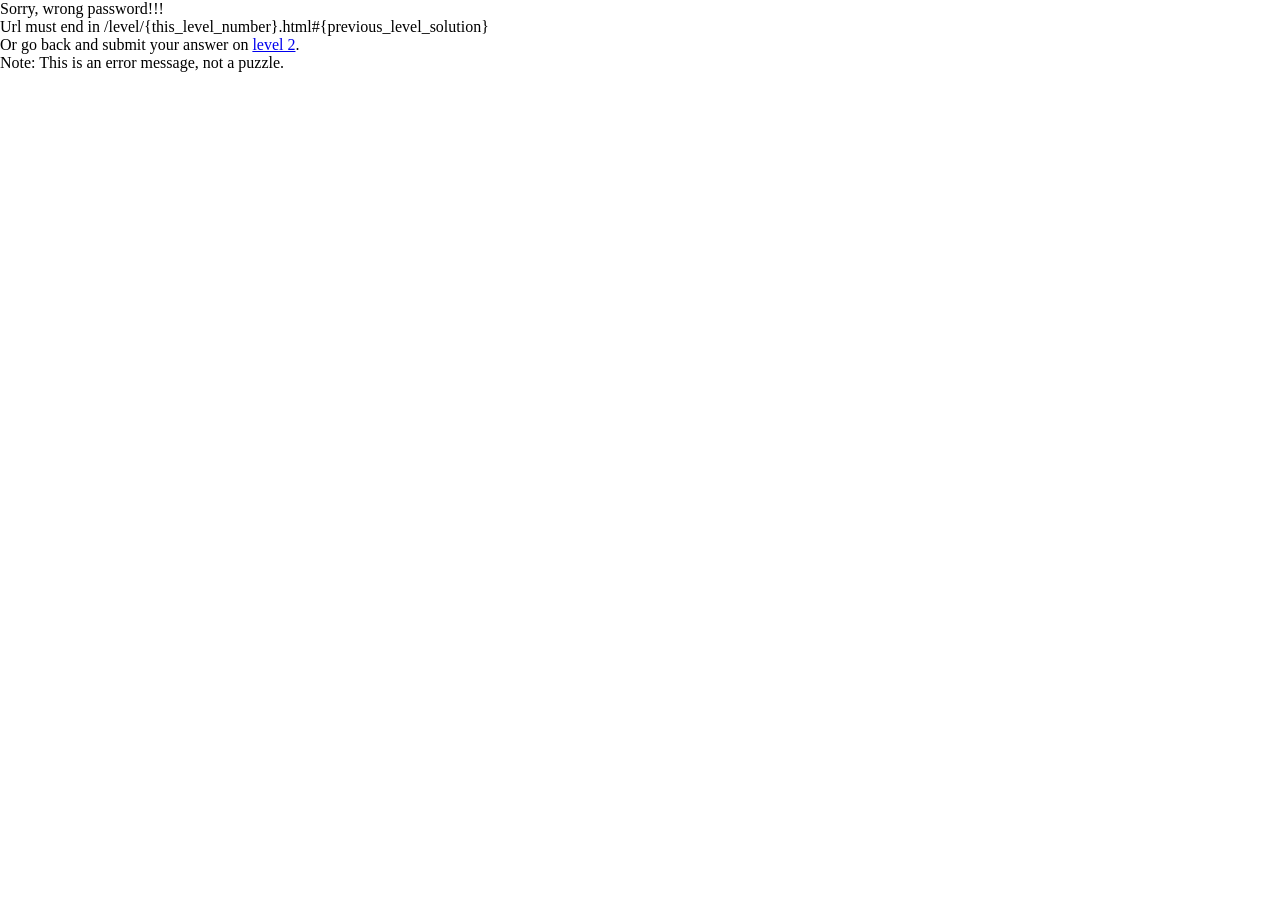
<file: level/3.html>
<!DOCTYPE html>
<html lang="en">
<head>
    <title>Level 3</title>
    <meta charset="UTF-8">
    <meta
        name="viewport"
        content="width=device-width, initial-scale=1.0">

    <link rel="stylesheet" href="https://cdnjs.cloudflare.com/ajax/libs/font-awesome/4.7.0/css/font-awesome.min.css">
    <link rel="stylesheet" href="../assets/style.css">

    <meta http-equiv="Cache-Control" content="no-cache, no-store, must-revalidate">
    <meta http-equiv="Pragma" content="no-cache">
    <meta http-equiv="Expires" content="0">
</head>
<body data-level="3">
    <main>
        <div id="outer-container">
            <div id="redaction-message" class="redacted-hide">
                Sorry, wrong password!!!
                <br>
                Url must end in /level/{this_level_number}.html#{previous_level_solution}
                <br>
                Or go back and submit your answer on <a href="2.html">level 2</a>.
                <br>
                Note: This is an error message, not a puzzle.
            </div>
            <div id="level-content"></div>
        </div>
    </main>
    
    <script type="application/json" id="level-data">{"salt":"IRNh99hTG6v2QRXFbDh4aQ==","iv":"7HpAKQBjRHEl3/MY","ciphertext":"[base64]/YASoYmWAO/CVQTNoRGBIDDgx1MU8BxTPPbn7bC1XRbZ4OSfLrT+ydRSkNGUhLN7cxYUFhiHNr3RktGiM8tjdPabrgi05hZqRIjYP5FDtTHSHzN/rGBoiHC655c+9s/H/ZHFp8+qxAfp/X8Sb8BYbiZHbvgmkK6XP/z0lopcFfgCY5luXoX0oS0dFVB3eT5MYrESmEXrMxCY8uY2gym9ozlFh690z/32ceA+tCc3+Mtfh7wDRSwBSs0g1vlWgHhG4fNPc8YK50adOSuTEZl5x4wFE9ZtfgtWPGMMu2RoLoNu6L1cw5j1poGH0XBBJXBsZRjlXQ6ZFi84naaS7xpn/Qlht7GjEJKo1o4xQI9tGSg8NfkEx82pcTYyGt+AFe4FrdjY9GJk0ck6hZqRlHYEGUNG8mr9F/pVSQ5tr4cP3REDL8hcC5z//D+EYNbeflPSEAevtLAtEQpWnnviFVYtsefqA7YJPQOWgK0G1ClMS3lGCOU34WRpaOD8jzOCY03bt1oyie9UmFSh5KT6seFCOd3aXbIJ3hZ0Y/o9ftmSMqWH6FZKmteUIy6EEQdBh9I7ZZOZjw428u+95ZDG6dujNCwhW0NMxgLCyvLsf4/1HR319m4TMX6bnxS2TbodQCCUFLJn2alMrEr8YUWWqgYa2nwNd7TYD6Pm1mjZwHB8bkKVGHHuM3WYzGJCg3Bb8QMeHlPWrTV+6/CYftEhKSZ4nPjhp234j1QFVyqhKICpLt/ifFhagoGjxbtBc1CWu1V9tFXUklJl/fQLEQyuSvNftLu9TLYLV8hjE2XvNxv5V3Fpu2wlgynOBnkuUxdU4r92I8QSy0uLOpp8PWFODLiBu4wCxbVzZLcvgJ0XclC66zqnf1mhu62FpuckWu35KXKGryn4saJGrS27NRP/eWQI5c8UZP8irRjWy4tBRvvyYrpXvtE1IbzP1rtSmAvH24f6HPy/sOI68KWxgiQVI67Ox8+YyrrLXu6spmpbv0sADSZzJkHkVKXi3oGu+O+QFMdxMrFX7t/J6wObLT/Nvl5b0/F8BCAw068E9ByqxrwEkeagfEP+v1B16Vf9gJNL8uK33jucIG2vW7itaBeuZKwZAND3wF4etsl2Whj0yinbObOEuuBFGKNjR60Vv5NBT5PJpQa43nfM0UB25ZEkhPlHtFfZdbSznJrI9D1pa1BcKJygRKHyI9zE4jvOoU8qW1+ck6WCnT6Jlh9DFCi5QVQdM/kEEuFV8BBkGy0kZmsreo2oyR9BSaFoKL62yAc0KhaeFrNTkozQdYVjOnNNJyELXbV4ulVGApCV6AAS4+FZltMtMdknsSlCGBLtSTW/ETtA2fnJH+mQC5T+zKRGP/[base64]/2dqOUnOV3cEClIaRAlzczX6bWiS30/DQYBQzyOddFeIDM+s4N/[base64]/rHIMMxKDcXmhwGb4PYopFiPq7BcD/jfxAm25H7+lwlY0nj+YjzA9J3VzSsrP/fkHVoJ4B13+JORyeLuGMGdqLbvhHFD6/G/uqQ97MLfr1b+fUwzbdJUHEisGrLmjleytXd5QTIP/FlwQtekhGf/AGXq8DLZ6x1wzjxoMnuE7l+H0ksoe6kMEZFFO5EL479MCEHNUW+1iugJDSJzHe4K49EZZwB1/sU","iterations":300000}</script>
    
    <script src="../assets/static_behaviors.js"></script>
    <script>
        InitLevel();
    </script>
</body>
</html>
</file>
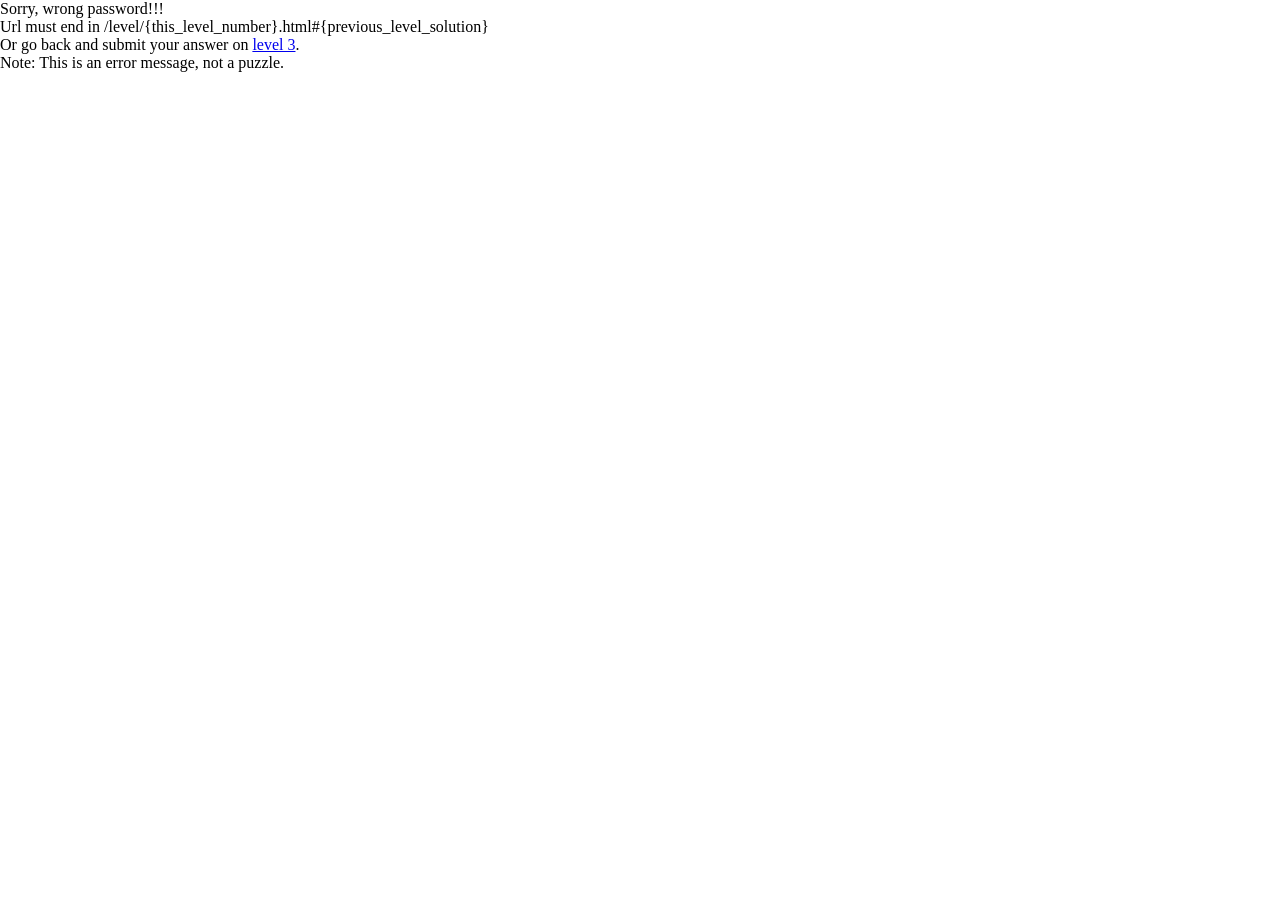
<file: level/4.html>
<!DOCTYPE html>
<html lang="en">
<head>
    <title>Level 4</title>
    <meta charset="UTF-8">
    <meta
        name="viewport"
        content="width=device-width, initial-scale=1.0">

    <link rel="stylesheet" href="https://cdnjs.cloudflare.com/ajax/libs/font-awesome/4.7.0/css/font-awesome.min.css">
    <link rel="stylesheet" href="../assets/style.css">

    <meta http-equiv="Cache-Control" content="no-cache, no-store, must-revalidate">
    <meta http-equiv="Pragma" content="no-cache">
    <meta http-equiv="Expires" content="0">
</head>
<body data-level="4">
    <main>
        <div id="outer-container">
            <div id="redaction-message" class="redacted-hide">
                Sorry, wrong password!!!
                <br>
                Url must end in /level/{this_level_number}.html#{previous_level_solution}
                <br>
                Or go back and submit your answer on <a href="3.html">level 3</a>.
                <br>
                Note: This is an error message, not a puzzle.
            </div>
            <div id="level-content"></div>
        </div>
    </main>
    
    <script type="application/json" id="level-data">{"salt":"tMomAad3Q8Bcwuf7VfGJww==","iv":"oK/BcLtyDuc/gNDi","ciphertext":"jShUGIbYTleBQ/7KLS8wHSnTdG+6TVdDA82RX6ZAgXG1ptBge6K65JWIjTyR7kCK0PqM9xY4IRGfBnMEiOlJJeLUE1l8hC2kxRA6unWmuGqvYLVcGEP6ati7olgPqNMPpPHkGU7/el+DTvfwvU3DNZaEEYIZrub/TFEO69JNO5gozF0E4P5XUyjR+yenBUP3vEeGTuJf7GWjRuVqvn7anML6Noc8oY+v1APpjVqrXJXhjslavUkiTfrT/z7r7OEaaJIlDwWd7NHr6PhletbKDVkZIr6DeGuZCkm1T2WIaM/7aRozf/QgTJDoejDbzx1q5AQuTYH7sTGUmZo3euaQaDcj/[base64]/E/oFPlGnBahGbS/YGkFIceQiDZRA3JFgLrmaWh5TPd5LCK+Mar0fJIWlyKNveVK+NopC+ZZ/UKfcykEc//MG8xyvxUaGdPQDOV2rcfj+FLazeBoNJ41y8r9vlr8RjXOLXXawKe4uyuCKrqixscOXo6NHYpJ42kRrZgQaDsEAvAlKNSsXVT2pj+LfUlJMUIW/vtMZ3Mj2Ghfz2qghCBM08mfGxS4b98KezEWS4XGW1P8ReeCTDTj4Dk79wH/SgkXEv/xJn4gkCVr82R0bSJe7FDX4vzyiDM8hx4eR7PZMVPFOpzWUfVsUVkwlN8od+/WJEOFcud8ikQAt7xEIpTF+XrB9UaiIkllgMBGQsZywe6bb+/zFakysCdWiSek2zy7CkKtJWENX2A/KuKSZZQoPvU0rjGz2Ch9CYeAFWcaps//ZdGh0JKdSXM2oCEW0ZkXDuHIKgbhKPeC8SeqeQpdJyZLz6F5EZMzl45dpLIlUOddbkpPALTAGVb7y66ahvacRTCNAD0uxaIXdPejy6TKjF+uEqymfepi2GmY6qIxjPWuNS6VYitfrx1nnqj6fs0pX+2d/wEFhWndag80ScCTFeojn4jRUj38hMF5Wm2MY06Iu6CsxzECAFdwh6MrI9Qf75wxdTEMHRiB0eoAM8n8dN//oxAkQHPshsYDGhcw26E8x3SVz8kvt2g8m8YvZ14qATLC/MEzr1eobY6KlYD9bQU8cfObNa8f1iENJQB2GXdOlmeaZAz9WwhBQjKh1ZFZF+i1VDbcFl3otlv+wYup7+s9K2YK+3s6lsycnHT8e2n8VxaIIij2iCD4tAzHZ9ZgwVLaZzq2eVV29U1+gbFtt8zUwj1CyC3+3ohOreKt54HKBLkIgfZMhe9tzAShH+YjWzECR7CuCb/U3VrvdDvUI2wR1hH6jwpvAnTr1v5SKMetifXxpVW2YMLiRl/[base64]/[base64]/WC94sGMtGYTpWwAW/p+oGcll2wyQwUUUj7ewj0pGsADlUMSd/2HgWQfFMrorC8hwW/2X+tKCSPwRD+8AsEYwAjh7QhxWMzW9rTDSjyhsivDRYN+iQYpaf3DAsysqC1RRkly5YMRX1eENufHqbiaANhBfYOxWuZ0RrRisiM9c1+5+fi07uue1/Xtl2YWkqj6vXH0WFo8DzYq+gFQOyhe6sCb7ANC1b6L4PnLR3kWv9yX7FFDDnY/mjPQp6bXNri9gVWOE+34y/1M3ZZukJUX0b6cozbhbewKwmPtRvkCcymBni0QI068FovONRRbFeH","iterations":300000}</script>
    
    <script src="../assets/static_behaviors.js"></script>
    <script>
        InitLevel();
    </script>
</body>
</html>
</file>
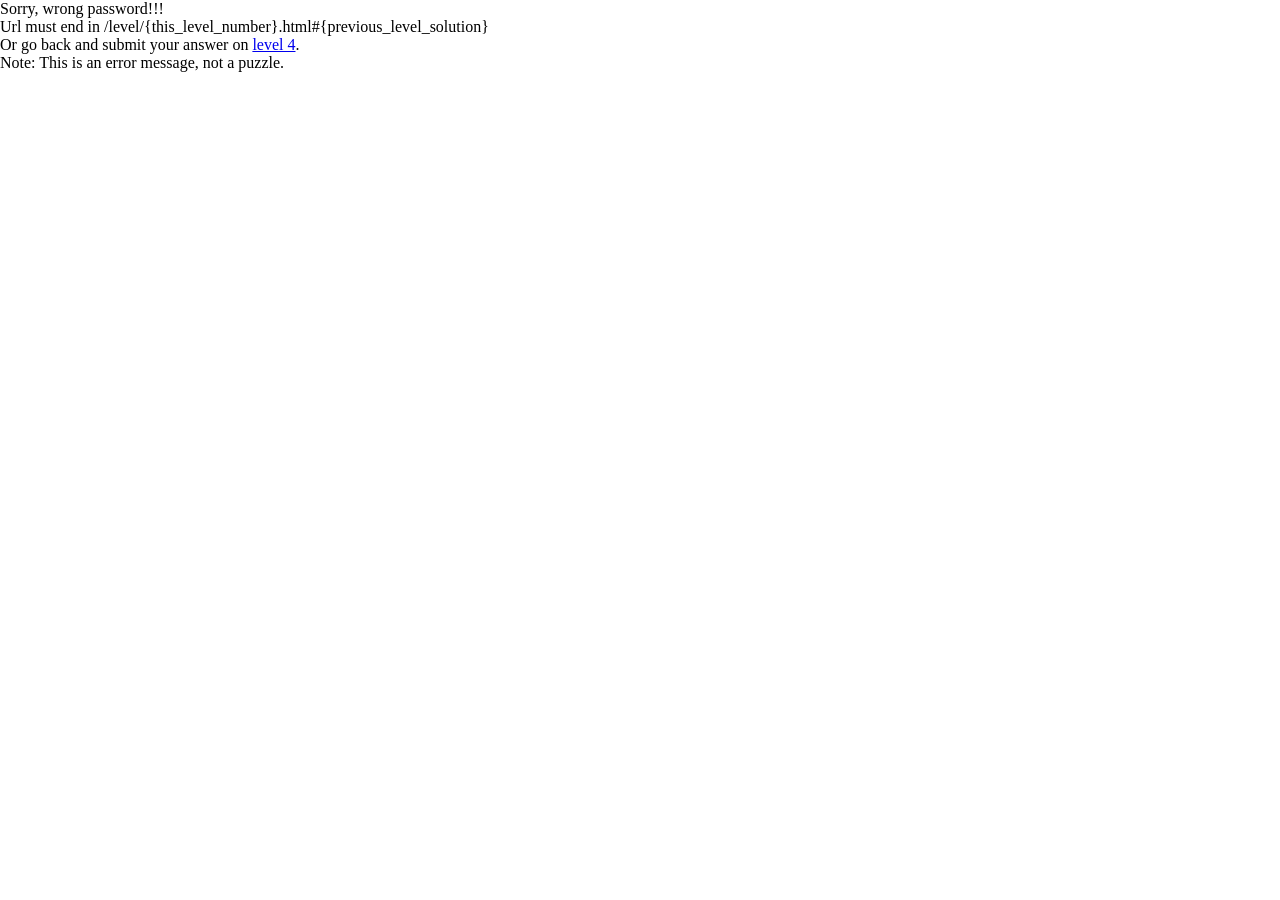
<file: level/5.html>
<!DOCTYPE html>
<html lang="en">
<head>
    <title>Level 5</title>
    <meta charset="UTF-8">
    <meta
        name="viewport"
        content="width=device-width, initial-scale=1.0">

    <link rel="stylesheet" href="https://cdnjs.cloudflare.com/ajax/libs/font-awesome/4.7.0/css/font-awesome.min.css">
    <link rel="stylesheet" href="../assets/style.css">

    <meta http-equiv="Cache-Control" content="no-cache, no-store, must-revalidate">
    <meta http-equiv="Pragma" content="no-cache">
    <meta http-equiv="Expires" content="0">
</head>
<body data-level="5">
    <main>
        <div id="outer-container">
            <div id="redaction-message" class="redacted-hide">
                Sorry, wrong password!!!
                <br>
                Url must end in /level/{this_level_number}.html#{previous_level_solution}
                <br>
                Or go back and submit your answer on <a href="4.html">level 4</a>.
                <br>
                Note: This is an error message, not a puzzle.
            </div>
            <div id="level-content"></div>
        </div>
    </main>
    
    <script type="application/json" id="level-data">{"salt":"btKzzH5PzZQ7VGyPBjQ3dA==","iv":"Bmsiy/eP5q38KR+2","ciphertext":"UlbaQS6jk6UndDv4YvYIhO1oGqcSaXtM/F/RcFwHqiK8crufhCH7+iAgn3JDK+fRyWRWVmD3ygbgsApbYA+e+aorpwJiMJ51bB3mXEXQzIw/CVJ9Tqgm4L+O8SvRTCfyodBQnO8e/niravjGwWRxOedGAkPZwV5xG589WIa5xhDzUU9IDtt/X58uJiqT7wf1xtyH//1ZWFGc7zGtDRE11cLcyMU8HJWb06Sw5/NVwKqtu9q5TyNjyu9jaKh/cQoBco0yj/w4FAfR+HWBsMUlmde3SgQ03prXD5/0Fee+PSj/cwW2omVn1FUHsRDaWbRorikbHciA9UZY1Q4YJTvNx1pYOCXmRD0EcWEfevU+LqyC0L/IrykihxKN0MtB62OS0gcKSiBLqGqJIhK93/8VTbQb+OFRiOk/hNvoQZCreTlKvPmMYPZ0DbJ6+phUI1EIHY/EQMVPp0SXTFcpOn+ZmIr/+YB0X19+dlfc7iHJetXgF+4w0xfS3YALdbWuQIax/y+vxsMGFOiYSfvu011pNgUEITCPmIdQlTpaSkI/2L90opllnTc70UwBLAAEze1xfptomGMeuQNJa6w71TNy64ZZEcN8ebq4avkpjwvlolzXMYnQX5IQY/OoZDk2Q42P4Htq/kPo4oJ7FaSQ4xNKovwT5rqcEC3nijJ/Z5p5LDSqu3keFlcDNtx48uDapU+DoGr8RTOIfaH9haXqVztKQ6i9D+Muhgkw6d/X29tVKX5NxrJ4L1tym1A4no8bZ/uC59oR54wtx7QDNSH7gNtn/qDiSc7LJ9541tAbVc+n5JLyQG0KotsEkkLc0N/90g54ayLEWx0aVbVK2Lrcye5kR8KsuNyKQBIcaJxzB1Odc1v9yqujSxMCVo2H4KcJ0ghSQUrIgVwG4kOEHICZSKM0fMAYTS7LVf1s9KK2SvYm+0D1+W+OHFjHxUDGYQRLiE/y+UVrEeN4qWjFcbo4YmIFASlZ/ypwenq6cpAS5q3FZDGj2X4tpBYmDMBJd72SHc7AuWthz0vFszHZ9O4uipBgYIjJqTRQw+n8oYweVd0SLOLe1TzXwuoUxuVHz3z8BhhwgQQCJuHO5cqhvXtGwEKdUSZUqJ99K4HZxGFUi7cVPAKChHiGQTUmib/Nmy/porMxsEaJ3VqFeXS39sO4RFaDIGwSnbxgZYcGMAjX2N1fb8OycOz68bcPiSkOwDRENYgawqpEhHC4B6Geai7JodPbYs2N33NVYXxkzszhEHgYjBGEV3Twp0JScQ+Etl8iyDZmYGhKhRG0q6IT/6ASfAPeJavz0Ej7Eu+0BHiRNviGL1qCDtsJAkJh5+SEJWfUxPcc48F5KdsyY9WOsWWzkGjLoJ6hgdLQgUhFr8vK4rdw9KNNt2eH4YXfOZGAXG0LsKEp6VmCgfWlQ3CLU6AwRz6HOjAkfgSw5nhzmQ//7EU0wm/7c9ly1XujLw1QXqOARLzI8iOa2bQEBND9WJsvxg4gjtdNb3NBVSpzlyms98mua+r5LDQ7SpjSQZH1Nqx3SjSAKyC4B1K6qWxwX/5GueOGsDOIQ6IjOJ95OxFGHGnwrbPIA4t+vNFoOrXMWEc1mT92gC27T7X6rZKPizTmArKKehU9VPzpCHrG0wsLLMab35h0Tjw6ZDjzwgm9RMFKUjjzTs4AmkOMzniyVtphzdzcvbX3aXJxtYAqCxIwgYPObXr93AcihIUsHWb671bBEVgaQXN5swLGUpc+JhEfNzP8H/2uu0tRHlVsl0m4QbBbgfO8Olh03Oe9uDS1iIi/VoKEHfiwamuM6hlyEomkLOEARi/cqI96kCb1UZPnKR788jdzQTMHmA==","iterations":300000}</script>
    
    <script src="../assets/static_behaviors.js"></script>
    <script>
        InitLevel();
    </script>
</body>
</html>
</file>
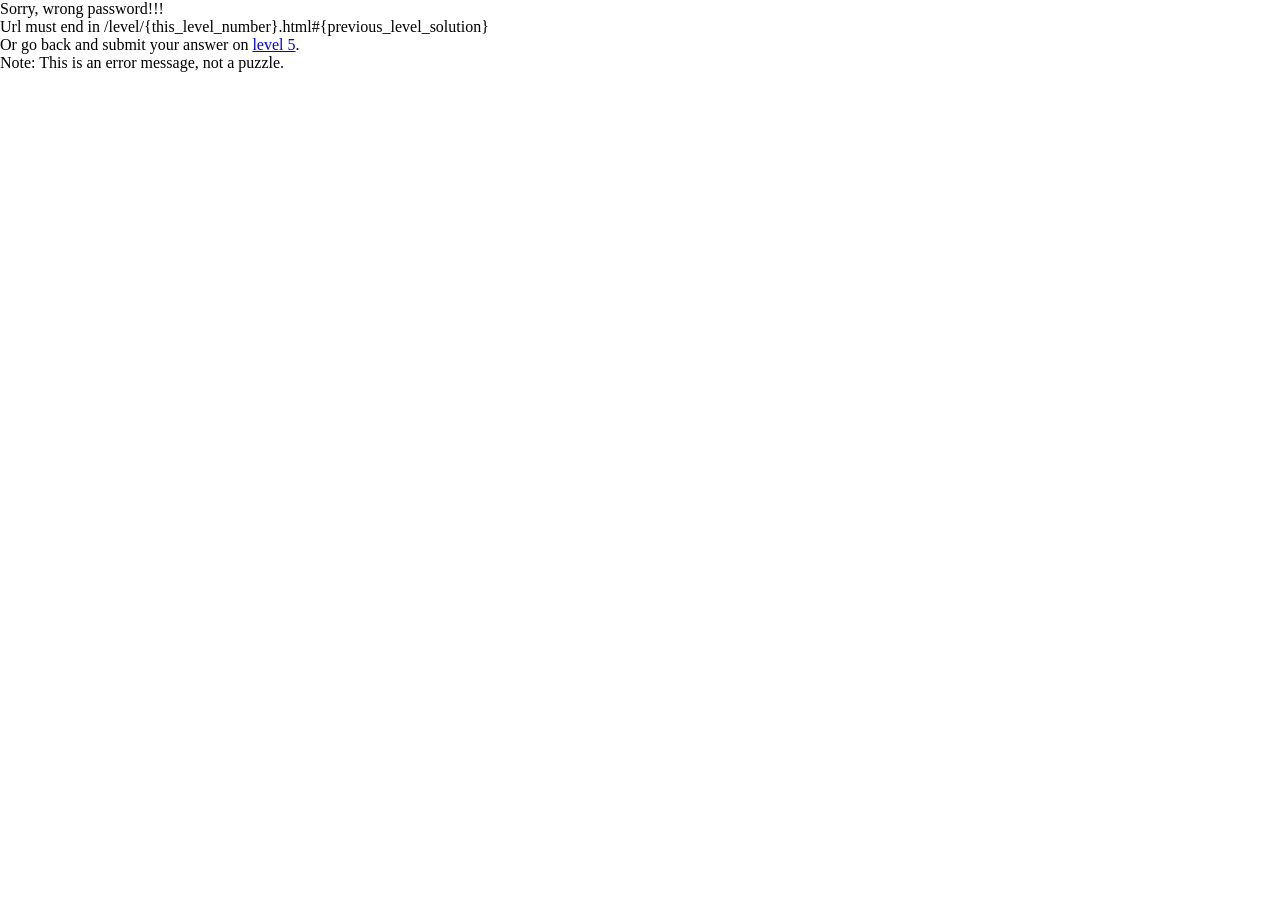
<file: level/6.html>
<!DOCTYPE html>
<html lang="en">
<head>
    <title>Level 6</title>
    <meta charset="UTF-8">
    <meta
        name="viewport"
        content="width=device-width, initial-scale=1.0">

    <link rel="stylesheet" href="https://cdnjs.cloudflare.com/ajax/libs/font-awesome/4.7.0/css/font-awesome.min.css">
    <link rel="stylesheet" href="../assets/style.css">

    <meta http-equiv="Cache-Control" content="no-cache, no-store, must-revalidate">
    <meta http-equiv="Pragma" content="no-cache">
    <meta http-equiv="Expires" content="0">
</head>
<body data-level="6">
    <main>
        <div id="outer-container">
            <div id="redaction-message" class="redacted-hide">
                Sorry, wrong password!!!
                <br>
                Url must end in /level/{this_level_number}.html#{previous_level_solution}
                <br>
                Or go back and submit your answer on <a href="5.html">level 5</a>.
                <br>
                Note: This is an error message, not a puzzle.
            </div>
            <div id="level-content"></div>
        </div>
    </main>
    
    <script type="application/json" id="level-data">{"salt":"Mg86ehTsLBwWzOztpMFcPA==","iv":"sO9L8OWrXaUod41c","ciphertext":"7FiBMGTzo5jyxDnVSSyuZXdBMGnmc7doVl64/7ApaG1oD2V/4opXhoMbxS/zT8nMCI5H0d7h0njpA2O68FUytHJQvGQ08b/AFOM0DZYf+Q7CjTJ9NNMM64jICOcr+ZNOK8AyRll6CIwSV/9czCjoCNTEFS6GTS8QpRXQPW5Wmv9L2WSrpRo44D5KBC4ZTk8tDd0a3ywEUN+9HM7rf+zXNcEeiMLlw919vdudyVANSrXJwALAxKu5hgC7Qs5aEjLnBIWc88S2JLdox1DJhjZrezY/mrRJPiVuH43xlxI7WNuzK4aZZG63xDlkHImlf827WpEFbnYp8olFH8FdrzeUsZcgMrwvI+479C5KggCPRC+RtIalTjia8r/N4xh5xZfl1zY3xm4HDr9WghXO0Hq8KKAmq1Mr853b/FtsYgTN9o5xCI09KL5EdrvrxCRdQ61JSvpp+olG+VGHe/zbHzCnrBbTpXtdl/MXBhmJxFefKdsCo/LNUA2Ll2oEaSdo6AI+u2XneBsvgUaH+Xx2Ho5UscZq00BkrO92KoyCGFrwmv54MjBte4F0yiCom4Qmjg3jqtLLc4Z42K/Y8WKYgvETotNWtPCrpSK647pVh02xvN0HcvixcGlcLwD7wUWKKJwVvfANzMyCW4msXNWzV3tHIYJ13jff7ZQUqr55+cUNYLulX/Ec9+PuojsRuxOycu/BSB7dJjoCKR9XDWy3LEcJ/KKKbVzUoiqxpHcVfzuB+p0o1CHM0vbx2qWYpO62nMKzk6fkjhlX0hSlQ3T+kl7yIFt5y6IqWvzbPZkBDp2dutn+tzmmsbtqKz89TSugUzfB/7MFEKop81oKduLWyLd+B8YstMHWqjLqHpMo/[base64]/EQlqBDzEYrcsh+bsatx5eWPcHAXFpJxoSOMuZqn3OatXT2desRLu9g+K0xHPlU36I2r8eYiY5oShmLD3zzRGFVE4Xd3nBZosWMoK/usXWG1UiHA+g3aDYUbFwxRuWT+kU2JWNUW6YVxiz3Cz8ZDRwsVkOc9w+Q0WFEx4ZST8yNqQgGCe2JAMvh7GbYCKZjxBp8uKW4A7HSQaEfKR6sKTnhHjKta7xvW+j2gbvlCfLn/6gWYOIWv6PmSDsJqPbm9iSiqIuR4uOXVW8ZepKFXLX4zh92b+FigTMzLz8Rh3hwDJaIDoYoWJKfc74s/Jcvym43IDrqie45jNf5onYYOvBKQVv4bIMrSIezoPzPtKvJXjeu0R7cyMcpIWolTmELN3itkFrS2BdiWb3iQ8eiGdpWqSUWoaV7QR00WfkGoFF9lWIHViG8k7d8vkiuwNGPrS1PgzY3Cu2h6ILqwpG5AUhT/b3FNW11kFk40A39A7YaZCzCg/N8q1dOeFX+VTCOERxpSCkoSoi6DKFHx2w1ZxQpL1WBaA+nEP6p2tEFXI0z/viOnUvfVrVE5h/guhNgJNwbrGEMF/huYYuy8MscrFqAFcM3R0FSk4PxSynxk55KAqDlqfzof/Wl4+kIDlrXElh+w/X5Qg7bdU3vQS+iwR90hOhlszgKP77MMsVGDC9VHBdU7GSm0f0OwcBKoIsW7MSOSA3qCzYquKii3NN81oPUTh3acxf3tNM6mgGQEEup+szBwBB+tPnARF7/WLFbFnmqih2dbyP8jwiP0Ixhcx7E6M7v95kh5CIibgvocHu51rAukB0dUkPP3MLzsHMlrcEojs/[base64]//oP+hLEGjB8YoNZAv8D14dhbbWrFjKhFxJBHK5yq65ZGqzALWjTXFHC4fVlmXkG2nXUPusfmOlEGwC7HDmc8czFval8Mi+aeqmHvGHqmz0S4qaAiWcMN5ZlqiW22o+5D2Ui/9UulBctWFLbYsg9jtzm45GVsUDL8UgunMfWGkTRYR4TID++ylq8HNgYuoDS4xrjvkHOWInoo/5u+hng/gzo+7acIysWGpwMJWVWuTYzYpHuc9gz2+LOAyXPYpp6BfrKYyBPFsxO2VDNULO4hF9c3OL6u3mpLEqQsc5n19rhm9kAm0D74+KX1T1xciGRiQcI/WaJwkPocxBDM7RfOxNjE9CTw/oGgu5nRZLLSrkzIaG/8Anuzp17AARLw3586NBKoKYA7zdLjdFt+QJbl1K2vqNwQ3r+vWGhV8uE/3bSS28qMLsgYk+filQaKpQ1e/3uL4492WDI/mgLkg0K/n0Be9m2wFlLw951oD4Ep3WYEoILiFGbVXKhiaUG+fD6Z2T0xSZ2T9PJqeAMwu+whJ38raUxxs/Xuvci4GNTTv8++rYv9wuuT1sWZGyP6gaio4UdDXPegqOQgCqCypt3pbrETRlJg28hL0pkDiEDXMiKbeEn62cgsHpvF0hZ5JfoSd6U69B2lWVF9kLMP4Jo7422H+B6AjErW+UC18wFh/xoFGBV3YLWOh4oquxdY=","iterations":300000}</script>
    
    <script src="../assets/static_behaviors.js"></script>
    <script>
        InitLevel();
    </script>
</body>
</html>
</file>
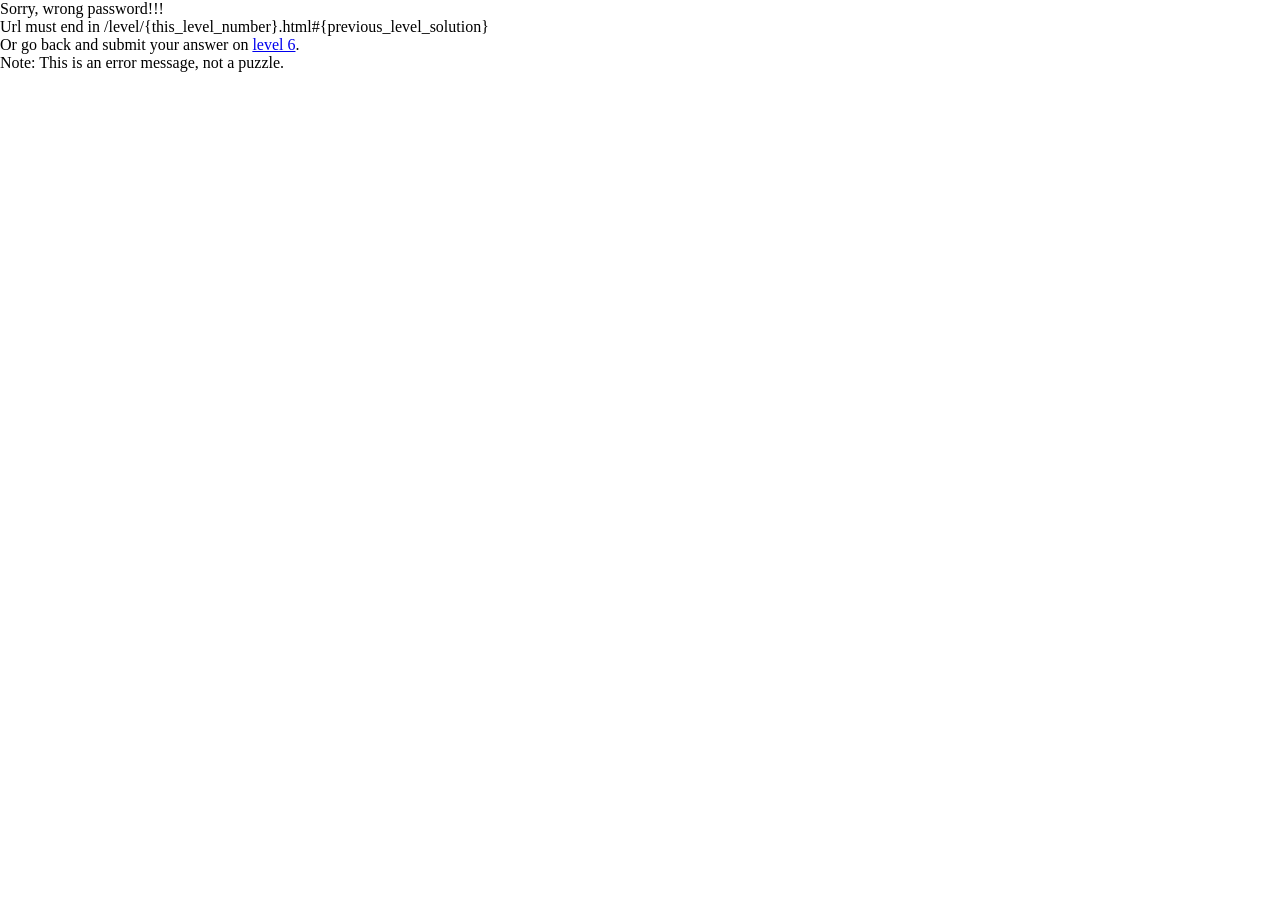
<file: level/7.html>
<!DOCTYPE html>
<html lang="en">
<head>
    <title>Level 7</title>
    <meta charset="UTF-8">
    <meta
        name="viewport"
        content="width=device-width, initial-scale=1.0">

    <link rel="stylesheet" href="https://cdnjs.cloudflare.com/ajax/libs/font-awesome/4.7.0/css/font-awesome.min.css">
    <link rel="stylesheet" href="../assets/style.css">

    <meta http-equiv="Cache-Control" content="no-cache, no-store, must-revalidate">
    <meta http-equiv="Pragma" content="no-cache">
    <meta http-equiv="Expires" content="0">
</head>
<body data-level="7">
    <main>
        <div id="outer-container">
            <div id="redaction-message" class="redacted-hide">
                Sorry, wrong password!!!
                <br>
                Url must end in /level/{this_level_number}.html#{previous_level_solution}
                <br>
                Or go back and submit your answer on <a href="6.html">level 6</a>.
                <br>
                Note: This is an error message, not a puzzle.
            </div>
            <div id="level-content"></div>
        </div>
    </main>
    
    <script type="application/json" id="level-data">{"salt":"b3GiJY/0GwNJS5H4Tduq8A==","iv":"zwbG9eHOf1ZKRdPJ","ciphertext":"MSEtl2A9v7UIB+mY89zgwucrUqwngLyfpApvV1LXkm59UfSzgpmgBY67wxKqm+uHbY36Ftl73AjOPHPe6CGqBbixuNR7S/qrO3ZlCZu/4oCSDvVTnlly9u/fQQGpOQ6LiWV1jHgP1XouY86M0dr9JHNF91Ia+MlFxazSClhv+tSCcEAUV7NrZ4Nw+mZw5VaFSmXaKBrSqvMjLl7/f+we5K08524ld4P8eEADsQP4kqmrdZzHCgoa4AvEdLPPyJvsJX6JjYPGhc+VMzaX+7lRsdzEhhRx3UBJDmDDeHiWXQhLyxvCuW6smF1khqRBL3Csx7ddbPZaFFv45qZ4JKPrdkEcjqm+/pAvRkm9hlYyepj3CLGhYVTFgeNpMGMxYzhc/MmO3u0RgqthxXKnoerLp9qOWUZLJ7/ni8JtCXvMnyv3hUbFNn0t4zjfexNOjNKg3LjD2vAvcjdMUrPVAMxklw5+t5+V1tpO0ZhKA+SN9MVbS4mwQ2uZ8ZNZfEKx55VH2tt45RfujgURvx1TkmIanaooig1gDavKPkwirUh/4EN7eoV8gFFxhfLtyW3/wqCZ4p7KPxmCEP7ulAv3jZsdXvS4Qona4i8SfXIVGxy6NRwk4breKc4IJiBSsPhfOFBnpLKCDbt0A+JX5S0T2qIKT/OCMDKkFjnN3Ht5otqD0dI7ciDos4YXTqT6C4eiedgou7gIw3WkfwcglYS+VYs0UO0EpZUcYcmKGYWIvS951c7Fi53YR1hqWayIIwc6UsK9a9QgmB8ZHFUbQVHHIZ2w2pWwCQ0aX1fq3HIDhwWU3codOxVn15sFE2PSPmjzQEy1C/26A0qAu42lJZ40horVxiyJ2ACWSCnMsqnnvtbSksJfCc/qdFhntogmUn3Db0UqqUj5vctmewgYWBtvwi2i1eKaCPQsTKnU3YWcFokp2I2e6Mhfqpe84y34S0oo7Y74hZ/[base64]/ipwV6hdoHYQ3T22NQBLLDyTfQYs9uaixhk51Xfa0nWwK9IZoUzqSPNoWuXCoAGK9gua6iAn5ObPu8Bg7Xlv6bPRWYrXkSSUozD3AmdwR3RBcv4kYXiDyLfvBpSr5RzSdyWU3UBn80HRr2HRaYyRjQVG8jGhZnYg1rao+tk+1jFg0ZR/Q8C64Tg30BhXwSpOrpxVCHAQYJsE7alq5TbDLq9lq8hUdXTuFIXNdTrSr49dvXyvriRofLmTFYOPOglq7x0VSSpreQZCr1x4MpawdypgzJkl0n6q6AZS/6c=","iterations":300000}</script>
    
    <script src="../assets/static_behaviors.js"></script>
    <script>
        InitLevel();
    </script>
</body>
</html>
</file>
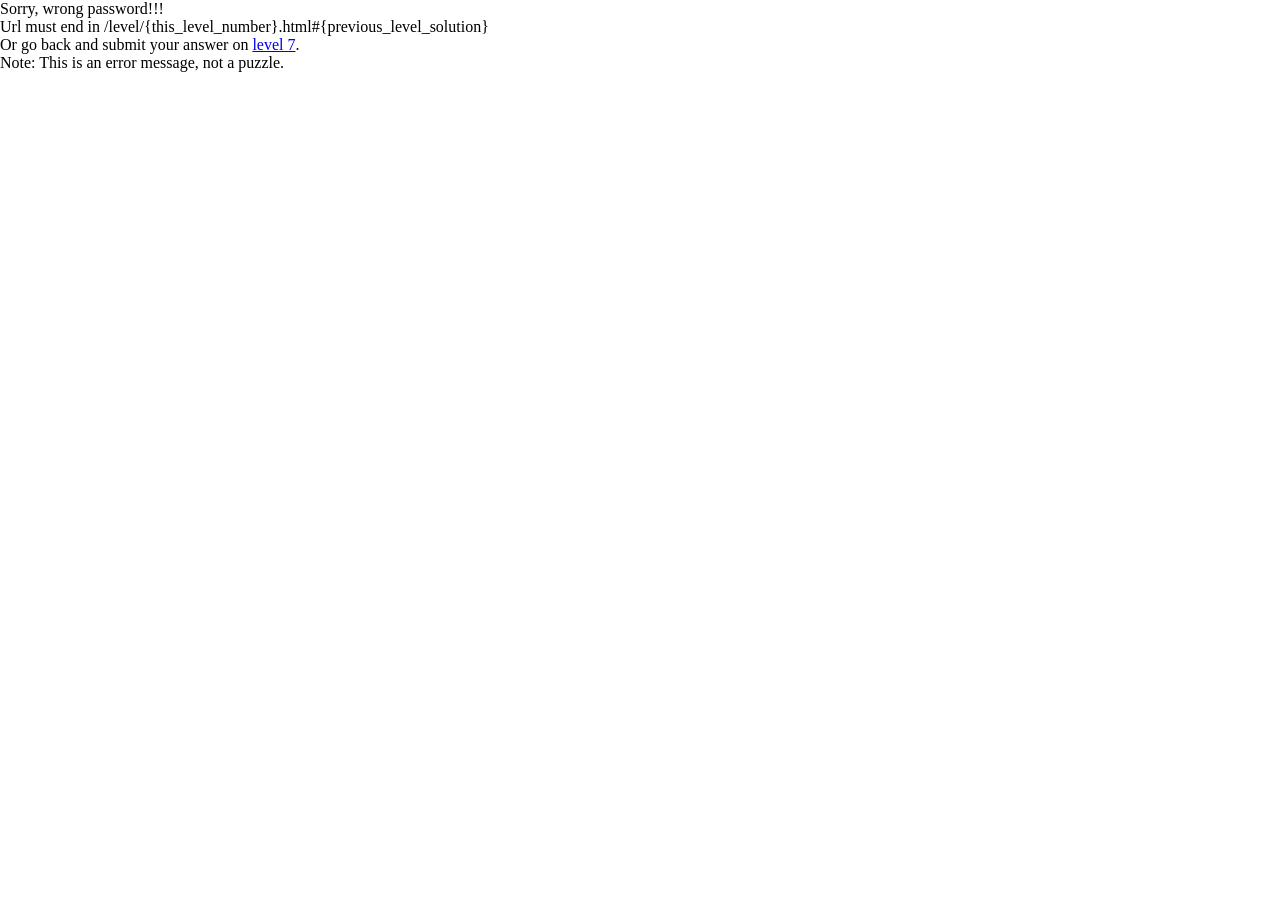
<file: level/8.html>
<!DOCTYPE html>
<html lang="en">
<head>
    <title>Level 8</title>
    <meta charset="UTF-8">
    <meta
        name="viewport"
        content="width=device-width, initial-scale=1.0">

    <link rel="stylesheet" href="https://cdnjs.cloudflare.com/ajax/libs/font-awesome/4.7.0/css/font-awesome.min.css">
    <link rel="stylesheet" href="../assets/style.css">

    <meta http-equiv="Cache-Control" content="no-cache, no-store, must-revalidate">
    <meta http-equiv="Pragma" content="no-cache">
    <meta http-equiv="Expires" content="0">
</head>
<body data-level="8">
    <main>
        <div id="outer-container">
            <div id="redaction-message" class="redacted-hide">
                Sorry, wrong password!!!
                <br>
                Url must end in /level/{this_level_number}.html#{previous_level_solution}
                <br>
                Or go back and submit your answer on <a href="7.html">level 7</a>.
                <br>
                Note: This is an error message, not a puzzle.
            </div>
            <div id="level-content"></div>
        </div>
    </main>
    
    <script type="application/json" id="level-data">{"salt":"SZvpXxO37azHrwasWqcUsA==","iv":"8jy+ZHBxtwYyzogv","ciphertext":"VkiL10JGpelZkKd1sOtslWW32BE8U0Y+QOCUv4sdosfE3m6/H0v+5Pn9AE8nnZAmUGCnBq9HMR+6Su+AV3BMVMSKYfsXWJ7baWoiEzOXUgsnIUUOC9woSTuy0yCtseKJlA3y2xNcPDM94lu/YZBclolCm7CweczyuP3vGSplcswUJ2rVolulkntdiJZRzv1ur7fUaSslS2GRmQm9/L+MdVi4Mv6Vn+UTftnUHxUJYeG8dC39mBtGj1ZIS80XAsyAIZIQc67Mt21mM2rgPup70Z0ddY4jIxepX1WYO9Hr+uJnpYUjVWUJt9J05gZj1WYc/yo41QF2JTF5L5WzKlGYf9pVTV3sppAFGhaCZYA7uCLzTd2Y7JLXrkxPgMR4tAGg5IahB6FnCkXJ0rSTSW+ijMQMcQMcd6IiTB4OdaiOG1NBChkoq2VUEK+Rlzc5imVMo70uZPZ0DbRGo277MI/GNkNKks/jke6Icrbf53qRo6oPhR3jXioCxML5PRX2A9pGskpVbVbfeqUZu5lPmoEJr/too8M4hWT8/ueBKCg0+VPQBGv+5kOFOwMAPf3BXnWI4y/a46MrIw8toZvnqkafX/33Rpc4cKlfQW5/1tgi6mWbk3qeYpysEulU7sg5PpTTiCmpBIcyIfRqUeZANo242DDjLbDkHuL7MhfqMM2PZernG2tDzB5KzX/ibZSsd9MlQKYP8D/0GJVgm3868E1uNm1ajukH+q/DauNaO5NRIZBe1BNVoquNWGbtBxOS+gRgJv2NnxsSszsvdnb9R0x6lLtRKoaeuDiFZRS/[base64]/3KFtrDDdjSwMuQ6kjAdxWyBl/NrY3vW5u+w6BP5DJFBA39ZiOTOzdap8cJO4MNI2T1JkaI81/S4cJy3dfbIX2Dngo4kAUiN1f568mzCpUQhsIzUu8/lZpdyHBovtgxmaMqpEobj71Xxfc57tFkdDPa/dfg1yVymdorS/zLynbv4h2UnqNJJap+icJfKxcEcyrZz1w39tCk7V6E5qbL+mm7DD58fBjN8Jir8blT0tELr8gebPkCmPlJ+Reqma0XpYT9Hd6TIpdx7CxXfF+9/LMAjm4FrM3Iuw+V7iIKmWKTbE7GroVb2EN4bSR0mdcjCe58xke4WHADEXEtyEroh5ddFBu0d9y8I9GP4d4zvHSn2sX7GQx1UNoy4wX48vCIwmFC6awNN5bwuWFw0vdUaxBum0/0mcn7TTbBETv8f7x+z2rdsdmvAQMmUxSXR02lZwFwW1GffNPtOIyYhHVkIDVmdqHWiu2P8/GsNS8iV1EdYo7QQXJ1FF+R1jpVUkLAFlzWPUWj+ARWhcE7LpHBoIWzGtWzQdEg3QBwi12e4","iterations":300000}</script>
    
    <script src="../assets/static_behaviors.js"></script>
    <script>
        InitLevel();
    </script>
</body>
</html>
</file>
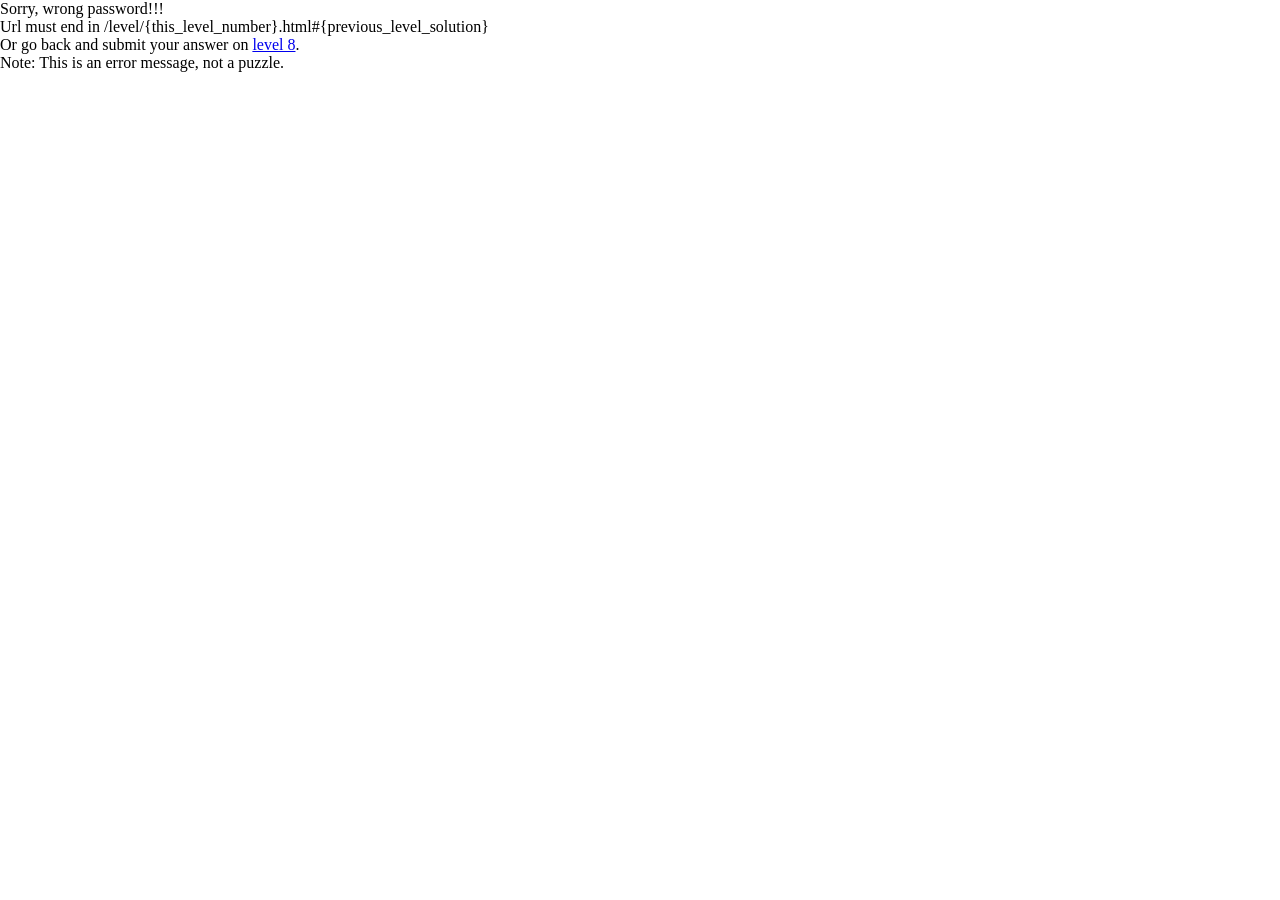
<file: level/9.html>
<!DOCTYPE html>
<html lang="en">
<head>
    <title>Level 9</title>
    <meta charset="UTF-8">
    <meta
        name="viewport"
        content="width=device-width, initial-scale=1.0">

    <link rel="stylesheet" href="https://cdnjs.cloudflare.com/ajax/libs/font-awesome/4.7.0/css/font-awesome.min.css">
    <link rel="stylesheet" href="../assets/style.css">

    <meta http-equiv="Cache-Control" content="no-cache, no-store, must-revalidate">
    <meta http-equiv="Pragma" content="no-cache">
    <meta http-equiv="Expires" content="0">
</head>
<body data-level="9">
    <main>
        <div id="outer-container">
            <div id="redaction-message" class="redacted-hide">
                Sorry, wrong password!!!
                <br>
                Url must end in /level/{this_level_number}.html#{previous_level_solution}
                <br>
                Or go back and submit your answer on <a href="8.html">level 8</a>.
                <br>
                Note: This is an error message, not a puzzle.
            </div>
            <div id="level-content"></div>
        </div>
    </main>
    
    <script type="application/json" id="level-data">{"salt":"CoQoP6fZmeJ/sZwQ3F16Vg==","iv":"Hhn+80G9hJZApIBU","ciphertext":"UrrkM4OQVREGGZDsk2yEZP4BbBbOe9S/voTAl/6BGXk8FJBJ7xDo600cwJieKFUskxJLdIcVeFdtHHCQP8lko0iOaXNFjbB0uCtxFXPfoMLlWmvn29z//PBLsSY+i7cIAU8UciQOAvG9ydaUxKivPHYssocncl6hGJJntMBITSG3EtYptfQYozF9sJBAPjt9AoHXoj4LLlTyhPq2RxMSuFq2ObuUkAkjgAreTiHBWRwIdbKNqHLF/VHhQJmPMZvFPEBa/IgjVail/7arAQRNVfq1BucJd0uY0wowIMlm9hR232OXKpcaVm4Bnrvmjsi5++lj4ykoVTC/J7khQb9bkFP48spndza1gB1flIcEYrdsMgqACieNVafp/I4lLg82UFaGUfbAPBK3nTdpJJLhU3Lp2iHu1MqRxWW/rMNHJfpOjfZeVPuUdnNdnGxCR/1OTdboNl2kJVYJNzp2mbXMw4vSBklbt43cYVCL5ztiFU/GxlSkPf3i9trQt1HNJCj+NIrprq9UUy7KHWrscUD6CKKX8KPgq0YNycD6gkd4q8SlCSu2A5vAgIz0Vdq2kUo2FUZb19CEEe54v6jKni8YctdH1i6hXId6nP2+i0MXWGYSWx/xQgFgu/fy/kre3IL3Bj72AQUh4Nv03GjjAosNd6YZGjxPHQc3wQPs+GeseazDZYNZC6rKWnGnP59/KUK0VN/bdQHlsKgLlrhQLC7wkqThQzJT8qS41rLCB2HIqdl5cIOkot6kc4i7QNHKMSaGgggTy6ojqsl8xg0OmfTIGvpa2pl35jKlw15SocuY7Mvny05LbvDf2gSC0vbaKxapHwjL9wN6bwkNwgFjpelputzagsKf9kfkmXJjClbGid7Z/0G3z9qdXOM6vuRCEoYT6GeX8mLy7m69ndbtpsidfzNdB3CGVU6JpG2cJEb1cV87028hp6VtfVqu3z3PP9ba/6Oav3gyJ1WGVFKvgyS8PJEwbU6GKeQbFl12TSjzexcE8qFiTp1hmZeZwFaDvxcwXJ6fRplCoXZrCxdYncypgSwKzcpvtvJc/6t2U4e9+UULEXM6JcTqd0CKURPp4EUx9WWwLpIrIrTF/guRMGjKel+cPrCcssq1AzVde7J71G34CU6Pzj7RPEwu/[base64]//vTbx9/T3rUXL25sHSrr6xak0YFlX4fITaIXCb4I8byJncdpwcEKEzcxh0c7wBTARRkJExxCgnFaCUytpazLdeGJIQPm5oZV9pjBo3YImVJ9bXQW13go30pf/+dHoBcsY+jhk4Pbn7lOeBuDpNC8QCLZ0yTCiwSjB3OOYLECJWFSG+CRB26E9emlwtjKrOm5Dw5oN3rHF8UvXuGbkZr9Hb4R8BuLzVRwdjCAUM7JZ2xxZUtrI/HB+wGW6I0aDplKOWkEy8qXhnUm4CNRcrbxPjMbTNlLi4ncqfhdriiY9fzOIyHOOito+lunjfGKr77jXGE+Z+RBckBPSf6iN31ByJevg8bmxtO95uH87M5xp379pFeZIMOU2abRTA3OhlysJc9kXRzwX2+GwNyRTbeG+UOQIOPUNDMvsSp74FjzcKEyzZXOJKMFSI6/W0sLYlFVepq/01uhMvtZGUD08keES8Tunf0bP/K5VR5dodOl7Ilc8GALusHMK1AUCkzj0GQX7C8/EeTAjxxwmzhSrS+1usooY1BiApbrfursS3/[base64]/[base64]/bxUml4bBltppTVzgAnkLAzDOju69vnYHkgNqr8S84s9YXMXlqlZBzGy3cwG90F9Y6DXECm4XYjWGvFrGhXKzn+grw98cLTABuGzXIcLQnv/f8Gq7two2AAqDBbTTODwaoBU+L6tdn81IN+QzgQ033fAU/s8ap3BMWtFY6BDXFfay1+DTui8JhunupvWr2QU3vxGtd7mLWjj5lHsYDsno6cr8o06vHQ8IbX9l+3iwZhPNgAEbIuyNNlVgMOO2dRwJp0XiRv8vPGc0p4tbQRgx5XaXRd40o/aG2AncewoG7neiQnf0S1e94AG2Y8IE9H0mNUOj4RovPA==","iterations":300000}</script>
    
    <script src="../assets/static_behaviors.js"></script>
    <script>
        InitLevel();
    </script>
</body>
</html>
</file>
<file: assets/style.css>
body {
    background-color: white;
    width: 100%;
    height: 100vh;
    margin: 0;
}

#outer-container {
    width: 100%;
    height: 100vh;
}

#nav-bar {
    height: 50px;
    background-color: gray;
}

#level-hamburger {
    margin-left: 20px;
    margin-top: 7px;
    float: left;
    cursor: pointer;
}

.ham-bar1, .ham-bar2, .ham-bar3 {
    width: 35px;
    height: 3px;
    background-color: #fff;
    margin: 6px 0;
    transition: 0.4s;
}

.change .ham-bar1 {
    transform: translate(0, 9px) rotate(-45deg);
}

.change .ham-bar2 {opacity: 0;}

.change .ham-bar3 {
    transform: translate(0, -9px) rotate(45deg);
}

#level-nav-header {
    margin-left: 20px;
    color: white;
    font-size: 250%;
    float: left;
}

#login {
    max-width: 25em;
    float: right;
    margin-top: 5px;
    margin-right: 20px;
}

.level-menu.closed {
    display: none;
}

.level-menu {
    position: absolute;
    top: 50px;
    left: 0px;

    background-color: white;
}

.level-menu-entry {
    margin: 15px 10px;
}

.level-menu-entry a {
    font-size: 150%;
    text-decoration: none;
    color: black;
}

#main-container {
    position: absolute;
    width: 100%;
    top: 55px;
    height: calc(100% - 55px);   
}

.BackgroundImage {
    background-repeat: no-repeat;
    background-attachment: fixed;
    background-position: center top;

    background-color: rgba(255, 255, 255, .8);
    background-blend-mode: lighten;
    
}

#inner-main-container {
    margin-left: auto;
    margin-right: auto;
    max-width: 800px;
}

p {
    font-family: Verdana, Geneva, Tahoma, sans-serif;
    line-height: 1.5em;
}

li {
    font-family: Verdana, Geneva, Tahoma, sans-serif;
    line-height: 1.5em;
}

h1 {
    font-family: Tahoma, Geneva, Verdana, sans-serif, Geneva, Tahoma, sans-serif;
}

input {
    font-family:'Lucida Sans', 'Lucida Sans Regular', 'Lucida Grande', 'Lucida Sans Unicode', Geneva, Verdana, sans-serif;
    font-size: 100%;
}

img {
    width: 20em;
}

.redacted-hide {
    display: none;
}
</file>
